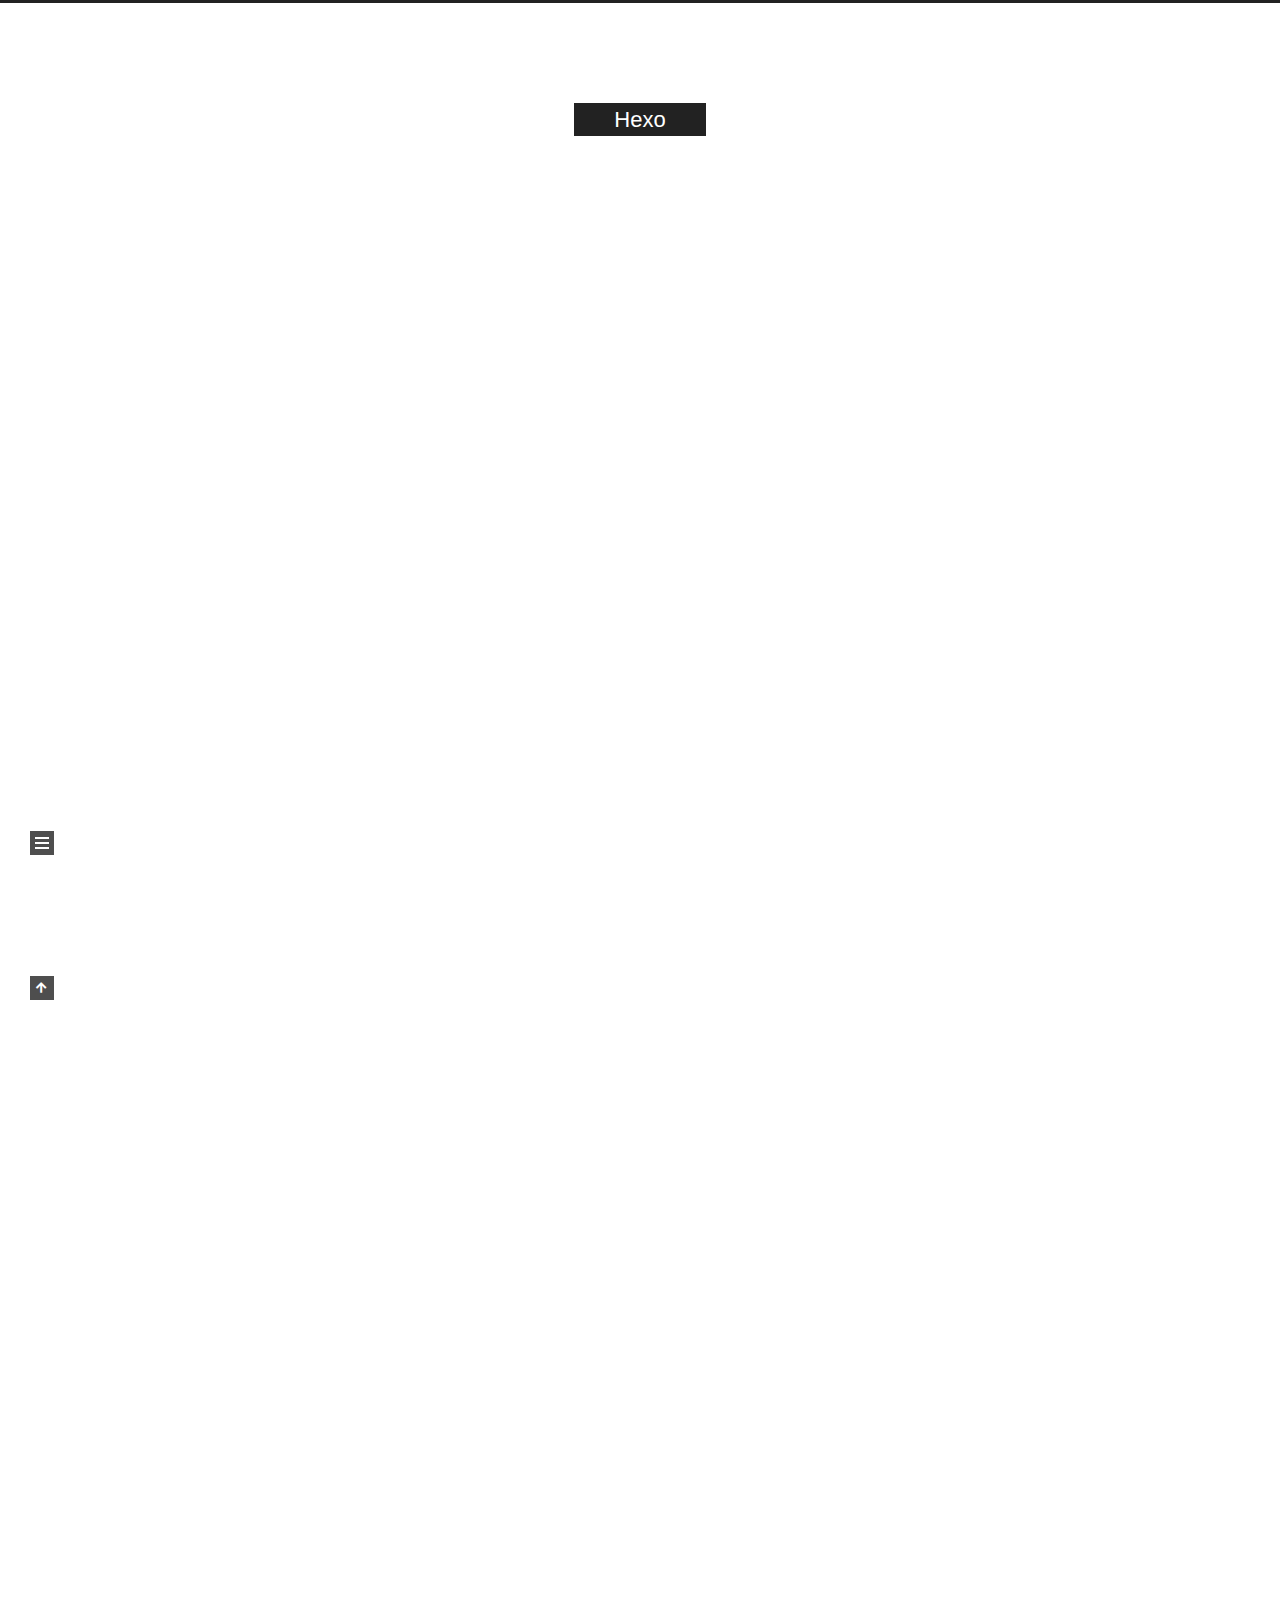
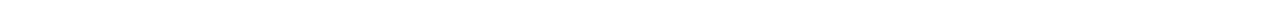
<file: index.html>
<!DOCTYPE html>
<html lang="en">
<head>
  <meta charset="UTF-8">
<meta name="viewport" content="width=device-width, initial-scale=1, maximum-scale=2">
<meta name="theme-color" content="#222">
<meta name="generator" content="Hexo 5.0.2">
  <link rel="apple-touch-icon" sizes="180x180" href="/images/apple-touch-icon-next.png">
  <link rel="icon" type="image/png" sizes="32x32" href="/images/favicon-32x32-next.png">
  <link rel="icon" type="image/png" sizes="16x16" href="/images/favicon-16x16-next.png">
  <link rel="mask-icon" href="/images/logo.svg" color="#222">

<link rel="stylesheet" href="/css/main.css">


<link rel="stylesheet" href="/lib/font-awesome/css/all.min.css">
  
  <link rel="stylesheet" href="/lib/animate-css/animate.min.css">

<script class="hexo-configurations">
    var NexT = window.NexT || {};
    var CONFIG = {"hostname":"yoursite.com","root":"/","scheme":"Muse","version":"8.0.0-rc.5","exturl":false,"sidebar":{"position":"left","display":"post","padding":18,"offset":12},"copycode":false,"bookmark":{"enable":false,"color":"#222","save":"auto"},"fancybox":false,"mediumzoom":false,"lazyload":false,"pangu":false,"comments":{"style":"tabs","active":null,"storage":true,"lazyload":false,"nav":null},"motion":{"enable":true,"async":false,"transition":{"post_block":"fadeIn","post_header":"fadeInDown","post_body":"fadeInDown","coll_header":"fadeInLeft","sidebar":"fadeInUp"}},"prism":false};
  </script>

  <meta property="og:type" content="website">
<meta property="og:title" content="Hexo">
<meta property="og:url" content="http://yoursite.com/index.html">
<meta property="og:site_name" content="Hexo">
<meta property="og:locale" content="en_US">
<meta property="article:author" content="John Doe">
<meta name="twitter:card" content="summary">

<link rel="canonical" href="http://yoursite.com/">


<script class="page-configurations">
  // https://hexo.io/docs/variables.html
  CONFIG.page = {
    sidebar: "",
    isHome : true,
    isPost : false,
    lang   : 'en'
  };
</script>

  <title>Hexo</title>
  






  <noscript>
  <style>
  body { margin-top: 2rem; }

  .use-motion .menu-item,
  .use-motion .sidebar,
  .use-motion .post-block,
  .use-motion .pagination,
  .use-motion .comments,
  .use-motion .post-header,
  .use-motion .post-body,
  .use-motion .collection-header {
    visibility: visible;
  }

  .use-motion .header,
  .use-motion .site-brand-container .toggle,
  .use-motion .footer { opacity: initial; }

  .use-motion .site-title,
  .use-motion .site-subtitle,
  .use-motion .custom-logo-image {
    opacity: initial;
    top: initial;
  }

  .use-motion .logo-line {
    transform: scaleX(1);
  }

  .search-pop-overlay, .sidebar-nav { display: none; }
  .sidebar-panel { display: block; }
  </style>
</noscript>

</head>

<body itemscope itemtype="http://schema.org/WebPage">
  <div class="container use-motion">
    <div class="headband"></div>

    <main class="main">
      <header class="header" itemscope itemtype="http://schema.org/WPHeader">
        <div class="header-inner"><div class="site-brand-container">
  <div class="site-nav-toggle">
    <div class="toggle" aria-label="Toggle navigation bar">
    </div>
  </div>

  <div class="site-meta">

    <a href="/" class="brand" rel="start">
      <i class="logo-line"></i>
      <h1 class="site-title">Hexo</h1>
      <i class="logo-line"></i>
    </a>
  </div>

  <div class="site-nav-right">
    <div class="toggle popup-trigger">
    </div>
  </div>
</div>







</div>
          
  
  <div class="toggle sidebar-toggle">
    <span class="toggle-line"></span>
    <span class="toggle-line"></span>
    <span class="toggle-line"></span>
  </div>

  <aside class="sidebar">

    <div class="sidebar-inner sidebar-overview-active">
      <ul class="sidebar-nav">
        <li class="sidebar-nav-toc">
          Table of Contents
        </li>
        <li class="sidebar-nav-overview">
          Overview
        </li>
      </ul>

      <!--noindex-->
      <section class="post-toc-wrap sidebar-panel">
      </section>
      <!--/noindex-->

      <section class="site-overview-wrap sidebar-panel">
        <div class="site-author animated" itemprop="author" itemscope itemtype="http://schema.org/Person">
  <p class="site-author-name" itemprop="name">John Doe</p>
  <div class="site-description" itemprop="description"></div>
</div>
<div class="site-state-wrap animated">
  <nav class="site-state">
      <div class="site-state-item site-state-posts">
          <a href="/archives">
          <span class="site-state-item-count">2</span>
          <span class="site-state-item-name">posts</span>
        </a>
      </div>
  </nav>
</div>



      </section>
    </div>
  </aside>
  <div id="sidebar-dimmer"></div>


      </header>

      
  <div class="back-to-top">
    <i class="fa fa-arrow-up"></i>
    <span>0%</span>
  </div>

<noscript>
  <div id="noscript-warning">Theme NexT works best with JavaScript enabled</div>
</noscript>


      <div class="main-inner">
        

        <div class="content index posts-expand">
          
      
  
  
  <article itemscope itemtype="http://schema.org/Article" class="post-block" lang="en">
    <link itemprop="mainEntityOfPage" href="http://yoursite.com/2020/08/12/article-title/">

    <span hidden itemprop="author" itemscope itemtype="http://schema.org/Person">
      <meta itemprop="image" content="/images/avatar.gif">
      <meta itemprop="name" content="John Doe">
      <meta itemprop="description" content="">
    </span>

    <span hidden itemprop="publisher" itemscope itemtype="http://schema.org/Organization">
      <meta itemprop="name" content="Hexo">
    </span>

    
      <header class="post-header">
        <h2 class="post-title" itemprop="name headline">
          
            <a href="/2020/08/12/article-title/" class="post-title-link" itemprop="url">article title</a>
        </h2>

        <div class="post-meta">
            <span class="post-meta-item">
              <span class="post-meta-item-icon">
                <i class="far fa-calendar"></i>
              </span>
              <span class="post-meta-item-text">Posted on</span>

              <time title="Created: 2020-08-12 19:03:26" itemprop="dateCreated datePublished" datetime="2020-08-12T19:03:26+08:00">2020-08-12</time>
            </span>

          

        </div>
      </header>

    
    
    
    <div class="post-body" itemprop="articleBody">
          
      
    </div>

    
    
    
      <footer class="post-footer">
        <div class="post-eof"></div>
      </footer>
  </article>
  
  
  

      
  
  
  <article itemscope itemtype="http://schema.org/Article" class="post-block" lang="en">
    <link itemprop="mainEntityOfPage" href="http://yoursite.com/2020/08/12/hello-world/">

    <span hidden itemprop="author" itemscope itemtype="http://schema.org/Person">
      <meta itemprop="image" content="/images/avatar.gif">
      <meta itemprop="name" content="John Doe">
      <meta itemprop="description" content="">
    </span>

    <span hidden itemprop="publisher" itemscope itemtype="http://schema.org/Organization">
      <meta itemprop="name" content="Hexo">
    </span>

    
      <header class="post-header">
        <h2 class="post-title" itemprop="name headline">
          
            <a href="/2020/08/12/hello-world/" class="post-title-link" itemprop="url">Hello World</a>
        </h2>

        <div class="post-meta">
            <span class="post-meta-item">
              <span class="post-meta-item-icon">
                <i class="far fa-calendar"></i>
              </span>
              <span class="post-meta-item-text">Posted on</span>

              <time title="Created: 2020-08-12 18:52:04" itemprop="dateCreated datePublished" datetime="2020-08-12T18:52:04+08:00">2020-08-12</time>
            </span>

          

        </div>
      </header>

    
    
    
    <div class="post-body" itemprop="articleBody">
          <p>Welcome to <a target="_blank" rel="noopener" href="https://hexo.io/">Hexo</a>! This is your very first post. Check <a target="_blank" rel="noopener" href="https://hexo.io/docs/">documentation</a> for more info. If you get any problems when using Hexo, you can find the answer in <a target="_blank" rel="noopener" href="https://hexo.io/docs/troubleshooting.html">troubleshooting</a> or you can ask me on <a target="_blank" rel="noopener" href="https://github.com/hexojs/hexo/issues">GitHub</a>.</p>
<h2 id="Quick-Start"><a href="#Quick-Start" class="headerlink" title="Quick Start"></a>Quick Start</h2><h3 id="Create-a-new-post"><a href="#Create-a-new-post" class="headerlink" title="Create a new post"></a>Create a new post</h3><figure class="highlight bash"><table><tr><td class="gutter"><pre><span class="line">1</span><br></pre></td><td class="code"><pre><span class="line">$ hexo new <span class="string">&quot;My New Post&quot;</span></span><br></pre></td></tr></table></figure>

<p>More info: <a target="_blank" rel="noopener" href="https://hexo.io/docs/writing.html">Writing</a></p>
<h3 id="Run-server"><a href="#Run-server" class="headerlink" title="Run server"></a>Run server</h3><figure class="highlight bash"><table><tr><td class="gutter"><pre><span class="line">1</span><br></pre></td><td class="code"><pre><span class="line">$ hexo server</span><br></pre></td></tr></table></figure>

<p>More info: <a target="_blank" rel="noopener" href="https://hexo.io/docs/server.html">Server</a></p>
<h3 id="Generate-static-files"><a href="#Generate-static-files" class="headerlink" title="Generate static files"></a>Generate static files</h3><figure class="highlight bash"><table><tr><td class="gutter"><pre><span class="line">1</span><br></pre></td><td class="code"><pre><span class="line">$ hexo generate</span><br></pre></td></tr></table></figure>

<p>More info: <a target="_blank" rel="noopener" href="https://hexo.io/docs/generating.html">Generating</a></p>
<h3 id="Deploy-to-remote-sites"><a href="#Deploy-to-remote-sites" class="headerlink" title="Deploy to remote sites"></a>Deploy to remote sites</h3><figure class="highlight bash"><table><tr><td class="gutter"><pre><span class="line">1</span><br></pre></td><td class="code"><pre><span class="line">$ hexo deploy</span><br></pre></td></tr></table></figure>

<p>More info: <a target="_blank" rel="noopener" href="https://hexo.io/docs/one-command-deployment.html">Deployment</a></p>

      
    </div>

    
    
    
      <footer class="post-footer">
        <div class="post-eof"></div>
      </footer>
  </article>
  
  
  


  



        </div>
        

<script>
  window.addEventListener('tabs:register', () => {
    let { activeClass } = CONFIG.comments;
    if (CONFIG.comments.storage) {
      activeClass = localStorage.getItem('comments_active') || activeClass;
    }
    if (activeClass) {
      let activeTab = document.querySelector(`a[href="#comment-${activeClass}"]`);
      if (activeTab) {
        activeTab.click();
      }
    }
  });
  if (CONFIG.comments.storage) {
    window.addEventListener('tabs:click', event => {
      if (!event.target.matches('.tabs-comment .tab-content .tab-pane')) return;
      let commentClass = event.target.classList[1];
      localStorage.setItem('comments_active', commentClass);
    });
  }
</script>

      </div>
    </main>

    <footer class="footer">
      <div class="footer-inner">
        

        

<div class="copyright">
  
  &copy; 
  <span itemprop="copyrightYear">2020</span>
  <span class="with-love">
    <i class="fa fa-heart"></i>
  </span>
  <span class="author" itemprop="copyrightHolder">John Doe</span>
</div>
  <div class="powered-by">Powered by <a href="https://hexo.io/" class="theme-link" rel="noopener" target="_blank">Hexo</a> & <a href="https://theme-next.js.org/muse/" class="theme-link" rel="noopener" target="_blank">NexT.Muse</a>
  </div>

        








      </div>
    </footer>
  </div>

  
  <script src="/lib/anime.min.js"></script>

<script src="/js/utils.js"></script>

<script src="/js/motion.js"></script>


<script src="/js/schemes/muse.js"></script>


<script src="/js/next-boot.js"></script>


  















  

  

</body>
</html>
</file>
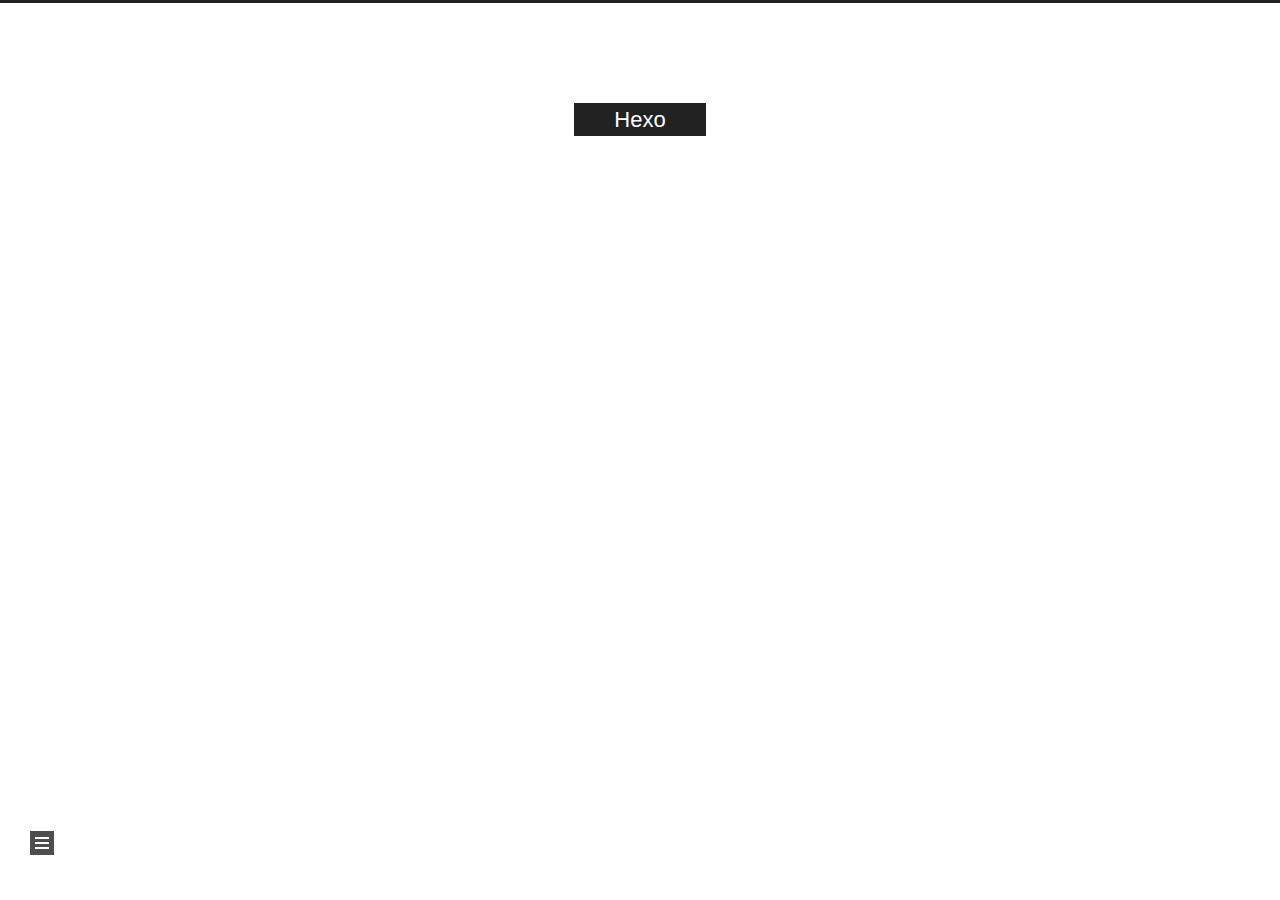
<file: archives/index.html>
<!DOCTYPE html>
<html lang="en">
<head>
  <meta charset="UTF-8">
<meta name="viewport" content="width=device-width, initial-scale=1, maximum-scale=2">
<meta name="theme-color" content="#222">
<meta name="generator" content="Hexo 5.0.2">
  <link rel="apple-touch-icon" sizes="180x180" href="/images/apple-touch-icon-next.png">
  <link rel="icon" type="image/png" sizes="32x32" href="/images/favicon-32x32-next.png">
  <link rel="icon" type="image/png" sizes="16x16" href="/images/favicon-16x16-next.png">
  <link rel="mask-icon" href="/images/logo.svg" color="#222">

<link rel="stylesheet" href="/css/main.css">


<link rel="stylesheet" href="/lib/font-awesome/css/all.min.css">
  
  <link rel="stylesheet" href="/lib/animate-css/animate.min.css">

<script class="hexo-configurations">
    var NexT = window.NexT || {};
    var CONFIG = {"hostname":"yoursite.com","root":"/","scheme":"Muse","version":"8.0.0-rc.5","exturl":false,"sidebar":{"position":"left","display":"post","padding":18,"offset":12},"copycode":false,"bookmark":{"enable":false,"color":"#222","save":"auto"},"fancybox":false,"mediumzoom":false,"lazyload":false,"pangu":false,"comments":{"style":"tabs","active":null,"storage":true,"lazyload":false,"nav":null},"motion":{"enable":true,"async":false,"transition":{"post_block":"fadeIn","post_header":"fadeInDown","post_body":"fadeInDown","coll_header":"fadeInLeft","sidebar":"fadeInUp"}},"prism":false};
  </script>

  <meta property="og:type" content="website">
<meta property="og:title" content="Hexo">
<meta property="og:url" content="http://yoursite.com/archives/index.html">
<meta property="og:site_name" content="Hexo">
<meta property="og:locale" content="en_US">
<meta property="article:author" content="John Doe">
<meta name="twitter:card" content="summary">

<link rel="canonical" href="http://yoursite.com/archives/">


<script class="page-configurations">
  // https://hexo.io/docs/variables.html
  CONFIG.page = {
    sidebar: "",
    isHome : false,
    isPost : false,
    lang   : 'en'
  };
</script>

  <title>Archive | Hexo</title>
  






  <noscript>
  <style>
  body { margin-top: 2rem; }

  .use-motion .menu-item,
  .use-motion .sidebar,
  .use-motion .post-block,
  .use-motion .pagination,
  .use-motion .comments,
  .use-motion .post-header,
  .use-motion .post-body,
  .use-motion .collection-header {
    visibility: visible;
  }

  .use-motion .header,
  .use-motion .site-brand-container .toggle,
  .use-motion .footer { opacity: initial; }

  .use-motion .site-title,
  .use-motion .site-subtitle,
  .use-motion .custom-logo-image {
    opacity: initial;
    top: initial;
  }

  .use-motion .logo-line {
    transform: scaleX(1);
  }

  .search-pop-overlay, .sidebar-nav { display: none; }
  .sidebar-panel { display: block; }
  </style>
</noscript>

</head>

<body itemscope itemtype="http://schema.org/WebPage">
  <div class="container use-motion">
    <div class="headband"></div>

    <main class="main">
      <header class="header" itemscope itemtype="http://schema.org/WPHeader">
        <div class="header-inner"><div class="site-brand-container">
  <div class="site-nav-toggle">
    <div class="toggle" aria-label="Toggle navigation bar">
    </div>
  </div>

  <div class="site-meta">

    <a href="/" class="brand" rel="start">
      <i class="logo-line"></i>
      <h1 class="site-title">Hexo</h1>
      <i class="logo-line"></i>
    </a>
  </div>

  <div class="site-nav-right">
    <div class="toggle popup-trigger">
    </div>
  </div>
</div>







</div>
          
  
  <div class="toggle sidebar-toggle">
    <span class="toggle-line"></span>
    <span class="toggle-line"></span>
    <span class="toggle-line"></span>
  </div>

  <aside class="sidebar">

    <div class="sidebar-inner sidebar-overview-active">
      <ul class="sidebar-nav">
        <li class="sidebar-nav-toc">
          Table of Contents
        </li>
        <li class="sidebar-nav-overview">
          Overview
        </li>
      </ul>

      <!--noindex-->
      <section class="post-toc-wrap sidebar-panel">
      </section>
      <!--/noindex-->

      <section class="site-overview-wrap sidebar-panel">
        <div class="site-author animated" itemprop="author" itemscope itemtype="http://schema.org/Person">
  <p class="site-author-name" itemprop="name">John Doe</p>
  <div class="site-description" itemprop="description"></div>
</div>
<div class="site-state-wrap animated">
  <nav class="site-state">
      <div class="site-state-item site-state-posts">
          <a href="/archives">
          <span class="site-state-item-count">2</span>
          <span class="site-state-item-name">posts</span>
        </a>
      </div>
  </nav>
</div>



      </section>
    </div>
  </aside>
  <div id="sidebar-dimmer"></div>


      </header>

      
  <div class="back-to-top">
    <i class="fa fa-arrow-up"></i>
    <span>0%</span>
  </div>

<noscript>
  <div id="noscript-warning">Theme NexT works best with JavaScript enabled</div>
</noscript>


      <div class="main-inner">
        

        <div class="content archive">
          

  
  
  
  <div class="post-block">
    <div class="posts-collapse">
      <div class="collection-title">
        <span class="collection-header">Um..! 2 posts in total. Keep on posting.</span>
      </div>

      
    <div class="collection-year">
      <span class="collection-header">2020</span>
    </div>

  <article itemscope itemtype="http://schema.org/Article">
    <header class="post-header">

      <div class="post-meta">
        <time itemprop="dateCreated"
              datetime="2020-08-12T19:03:26+08:00"
              content="2020-08-12">
          08-12
        </time>
      </div>

      <div class="post-title">
          <a class="post-title-link" href="/2020/08/12/article-title/" itemprop="url">
            <span itemprop="name">article title</span>
          </a>
      </div>

    </header>
  </article>

  <article itemscope itemtype="http://schema.org/Article">
    <header class="post-header">

      <div class="post-meta">
        <time itemprop="dateCreated"
              datetime="2020-08-12T18:52:04+08:00"
              content="2020-08-12">
          08-12
        </time>
      </div>

      <div class="post-title">
          <a class="post-title-link" href="/2020/08/12/hello-world/" itemprop="url">
            <span itemprop="name">Hello World</span>
          </a>
      </div>

    </header>
  </article>


    </div>
  </div>
  
  
  

  



        </div>
        

<script>
  window.addEventListener('tabs:register', () => {
    let { activeClass } = CONFIG.comments;
    if (CONFIG.comments.storage) {
      activeClass = localStorage.getItem('comments_active') || activeClass;
    }
    if (activeClass) {
      let activeTab = document.querySelector(`a[href="#comment-${activeClass}"]`);
      if (activeTab) {
        activeTab.click();
      }
    }
  });
  if (CONFIG.comments.storage) {
    window.addEventListener('tabs:click', event => {
      if (!event.target.matches('.tabs-comment .tab-content .tab-pane')) return;
      let commentClass = event.target.classList[1];
      localStorage.setItem('comments_active', commentClass);
    });
  }
</script>

      </div>
    </main>

    <footer class="footer">
      <div class="footer-inner">
        

        

<div class="copyright">
  
  &copy; 
  <span itemprop="copyrightYear">2020</span>
  <span class="with-love">
    <i class="fa fa-heart"></i>
  </span>
  <span class="author" itemprop="copyrightHolder">John Doe</span>
</div>
  <div class="powered-by">Powered by <a href="https://hexo.io/" class="theme-link" rel="noopener" target="_blank">Hexo</a> & <a href="https://theme-next.js.org/muse/" class="theme-link" rel="noopener" target="_blank">NexT.Muse</a>
  </div>

        








      </div>
    </footer>
  </div>

  
  <script src="/lib/anime.min.js"></script>

<script src="/js/utils.js"></script>

<script src="/js/motion.js"></script>


<script src="/js/schemes/muse.js"></script>


<script src="/js/next-boot.js"></script>


  















  

  

</body>
</html>
</file>
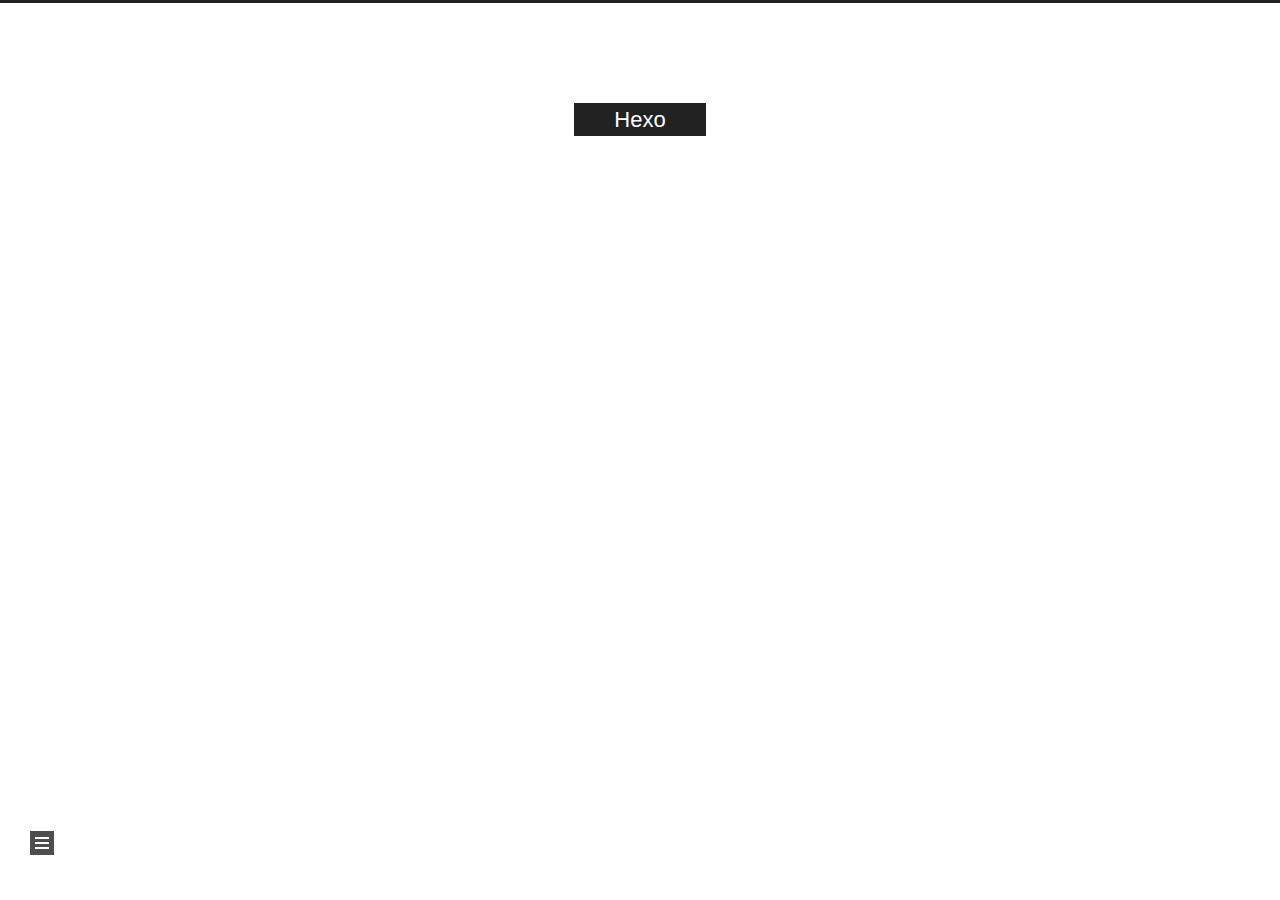
<file: archives/2020/index.html>
<!DOCTYPE html>
<html lang="en">
<head>
  <meta charset="UTF-8">
<meta name="viewport" content="width=device-width, initial-scale=1, maximum-scale=2">
<meta name="theme-color" content="#222">
<meta name="generator" content="Hexo 5.0.2">
  <link rel="apple-touch-icon" sizes="180x180" href="/images/apple-touch-icon-next.png">
  <link rel="icon" type="image/png" sizes="32x32" href="/images/favicon-32x32-next.png">
  <link rel="icon" type="image/png" sizes="16x16" href="/images/favicon-16x16-next.png">
  <link rel="mask-icon" href="/images/logo.svg" color="#222">

<link rel="stylesheet" href="/css/main.css">


<link rel="stylesheet" href="/lib/font-awesome/css/all.min.css">
  
  <link rel="stylesheet" href="/lib/animate-css/animate.min.css">

<script class="hexo-configurations">
    var NexT = window.NexT || {};
    var CONFIG = {"hostname":"yoursite.com","root":"/","scheme":"Muse","version":"8.0.0-rc.5","exturl":false,"sidebar":{"position":"left","display":"post","padding":18,"offset":12},"copycode":false,"bookmark":{"enable":false,"color":"#222","save":"auto"},"fancybox":false,"mediumzoom":false,"lazyload":false,"pangu":false,"comments":{"style":"tabs","active":null,"storage":true,"lazyload":false,"nav":null},"motion":{"enable":true,"async":false,"transition":{"post_block":"fadeIn","post_header":"fadeInDown","post_body":"fadeInDown","coll_header":"fadeInLeft","sidebar":"fadeInUp"}},"prism":false};
  </script>

  <meta property="og:type" content="website">
<meta property="og:title" content="Hexo">
<meta property="og:url" content="http://yoursite.com/archives/2020/index.html">
<meta property="og:site_name" content="Hexo">
<meta property="og:locale" content="en_US">
<meta property="article:author" content="John Doe">
<meta name="twitter:card" content="summary">

<link rel="canonical" href="http://yoursite.com/archives/2020/">


<script class="page-configurations">
  // https://hexo.io/docs/variables.html
  CONFIG.page = {
    sidebar: "",
    isHome : false,
    isPost : false,
    lang   : 'en'
  };
</script>

  <title>Archive | Hexo</title>
  






  <noscript>
  <style>
  body { margin-top: 2rem; }

  .use-motion .menu-item,
  .use-motion .sidebar,
  .use-motion .post-block,
  .use-motion .pagination,
  .use-motion .comments,
  .use-motion .post-header,
  .use-motion .post-body,
  .use-motion .collection-header {
    visibility: visible;
  }

  .use-motion .header,
  .use-motion .site-brand-container .toggle,
  .use-motion .footer { opacity: initial; }

  .use-motion .site-title,
  .use-motion .site-subtitle,
  .use-motion .custom-logo-image {
    opacity: initial;
    top: initial;
  }

  .use-motion .logo-line {
    transform: scaleX(1);
  }

  .search-pop-overlay, .sidebar-nav { display: none; }
  .sidebar-panel { display: block; }
  </style>
</noscript>

</head>

<body itemscope itemtype="http://schema.org/WebPage">
  <div class="container use-motion">
    <div class="headband"></div>

    <main class="main">
      <header class="header" itemscope itemtype="http://schema.org/WPHeader">
        <div class="header-inner"><div class="site-brand-container">
  <div class="site-nav-toggle">
    <div class="toggle" aria-label="Toggle navigation bar">
    </div>
  </div>

  <div class="site-meta">

    <a href="/" class="brand" rel="start">
      <i class="logo-line"></i>
      <h1 class="site-title">Hexo</h1>
      <i class="logo-line"></i>
    </a>
  </div>

  <div class="site-nav-right">
    <div class="toggle popup-trigger">
    </div>
  </div>
</div>







</div>
          
  
  <div class="toggle sidebar-toggle">
    <span class="toggle-line"></span>
    <span class="toggle-line"></span>
    <span class="toggle-line"></span>
  </div>

  <aside class="sidebar">

    <div class="sidebar-inner sidebar-overview-active">
      <ul class="sidebar-nav">
        <li class="sidebar-nav-toc">
          Table of Contents
        </li>
        <li class="sidebar-nav-overview">
          Overview
        </li>
      </ul>

      <!--noindex-->
      <section class="post-toc-wrap sidebar-panel">
      </section>
      <!--/noindex-->

      <section class="site-overview-wrap sidebar-panel">
        <div class="site-author animated" itemprop="author" itemscope itemtype="http://schema.org/Person">
  <p class="site-author-name" itemprop="name">John Doe</p>
  <div class="site-description" itemprop="description"></div>
</div>
<div class="site-state-wrap animated">
  <nav class="site-state">
      <div class="site-state-item site-state-posts">
          <a href="/archives">
          <span class="site-state-item-count">2</span>
          <span class="site-state-item-name">posts</span>
        </a>
      </div>
  </nav>
</div>



      </section>
    </div>
  </aside>
  <div id="sidebar-dimmer"></div>


      </header>

      
  <div class="back-to-top">
    <i class="fa fa-arrow-up"></i>
    <span>0%</span>
  </div>

<noscript>
  <div id="noscript-warning">Theme NexT works best with JavaScript enabled</div>
</noscript>


      <div class="main-inner">
        

        <div class="content archive">
          

  
  
  
  <div class="post-block">
    <div class="posts-collapse">
      <div class="collection-title">
        <span class="collection-header">Um..! 2 posts in total. Keep on posting.</span>
      </div>

      
    <div class="collection-year">
      <span class="collection-header">2020</span>
    </div>

  <article itemscope itemtype="http://schema.org/Article">
    <header class="post-header">

      <div class="post-meta">
        <time itemprop="dateCreated"
              datetime="2020-08-12T19:03:26+08:00"
              content="2020-08-12">
          08-12
        </time>
      </div>

      <div class="post-title">
          <a class="post-title-link" href="/2020/08/12/article-title/" itemprop="url">
            <span itemprop="name">article title</span>
          </a>
      </div>

    </header>
  </article>

  <article itemscope itemtype="http://schema.org/Article">
    <header class="post-header">

      <div class="post-meta">
        <time itemprop="dateCreated"
              datetime="2020-08-12T18:52:04+08:00"
              content="2020-08-12">
          08-12
        </time>
      </div>

      <div class="post-title">
          <a class="post-title-link" href="/2020/08/12/hello-world/" itemprop="url">
            <span itemprop="name">Hello World</span>
          </a>
      </div>

    </header>
  </article>


    </div>
  </div>
  
  
  

  



        </div>
        

<script>
  window.addEventListener('tabs:register', () => {
    let { activeClass } = CONFIG.comments;
    if (CONFIG.comments.storage) {
      activeClass = localStorage.getItem('comments_active') || activeClass;
    }
    if (activeClass) {
      let activeTab = document.querySelector(`a[href="#comment-${activeClass}"]`);
      if (activeTab) {
        activeTab.click();
      }
    }
  });
  if (CONFIG.comments.storage) {
    window.addEventListener('tabs:click', event => {
      if (!event.target.matches('.tabs-comment .tab-content .tab-pane')) return;
      let commentClass = event.target.classList[1];
      localStorage.setItem('comments_active', commentClass);
    });
  }
</script>

      </div>
    </main>

    <footer class="footer">
      <div class="footer-inner">
        

        

<div class="copyright">
  
  &copy; 
  <span itemprop="copyrightYear">2020</span>
  <span class="with-love">
    <i class="fa fa-heart"></i>
  </span>
  <span class="author" itemprop="copyrightHolder">John Doe</span>
</div>
  <div class="powered-by">Powered by <a href="https://hexo.io/" class="theme-link" rel="noopener" target="_blank">Hexo</a> & <a href="https://theme-next.js.org/muse/" class="theme-link" rel="noopener" target="_blank">NexT.Muse</a>
  </div>

        








      </div>
    </footer>
  </div>

  
  <script src="/lib/anime.min.js"></script>

<script src="/js/utils.js"></script>

<script src="/js/motion.js"></script>


<script src="/js/schemes/muse.js"></script>


<script src="/js/next-boot.js"></script>


  















  

  

</body>
</html>
</file>
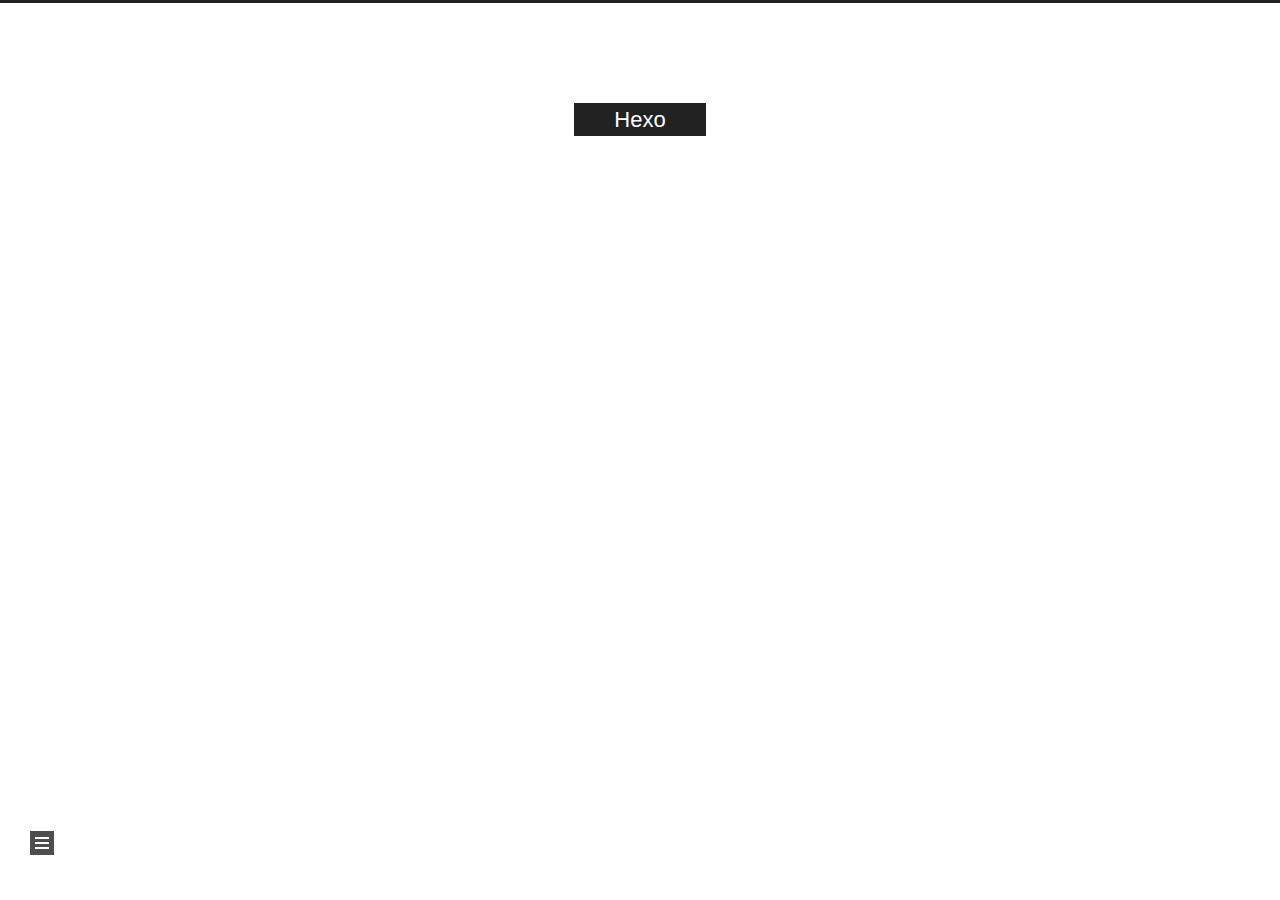
<file: archives/2020/08/index.html>
<!DOCTYPE html>
<html lang="en">
<head>
  <meta charset="UTF-8">
<meta name="viewport" content="width=device-width, initial-scale=1, maximum-scale=2">
<meta name="theme-color" content="#222">
<meta name="generator" content="Hexo 5.0.2">
  <link rel="apple-touch-icon" sizes="180x180" href="/images/apple-touch-icon-next.png">
  <link rel="icon" type="image/png" sizes="32x32" href="/images/favicon-32x32-next.png">
  <link rel="icon" type="image/png" sizes="16x16" href="/images/favicon-16x16-next.png">
  <link rel="mask-icon" href="/images/logo.svg" color="#222">

<link rel="stylesheet" href="/css/main.css">


<link rel="stylesheet" href="/lib/font-awesome/css/all.min.css">
  
  <link rel="stylesheet" href="/lib/animate-css/animate.min.css">

<script class="hexo-configurations">
    var NexT = window.NexT || {};
    var CONFIG = {"hostname":"yoursite.com","root":"/","scheme":"Muse","version":"8.0.0-rc.5","exturl":false,"sidebar":{"position":"left","display":"post","padding":18,"offset":12},"copycode":false,"bookmark":{"enable":false,"color":"#222","save":"auto"},"fancybox":false,"mediumzoom":false,"lazyload":false,"pangu":false,"comments":{"style":"tabs","active":null,"storage":true,"lazyload":false,"nav":null},"motion":{"enable":true,"async":false,"transition":{"post_block":"fadeIn","post_header":"fadeInDown","post_body":"fadeInDown","coll_header":"fadeInLeft","sidebar":"fadeInUp"}},"prism":false};
  </script>

  <meta property="og:type" content="website">
<meta property="og:title" content="Hexo">
<meta property="og:url" content="http://yoursite.com/archives/2020/08/index.html">
<meta property="og:site_name" content="Hexo">
<meta property="og:locale" content="en_US">
<meta property="article:author" content="John Doe">
<meta name="twitter:card" content="summary">

<link rel="canonical" href="http://yoursite.com/archives/2020/08/">


<script class="page-configurations">
  // https://hexo.io/docs/variables.html
  CONFIG.page = {
    sidebar: "",
    isHome : false,
    isPost : false,
    lang   : 'en'
  };
</script>

  <title>Archive | Hexo</title>
  






  <noscript>
  <style>
  body { margin-top: 2rem; }

  .use-motion .menu-item,
  .use-motion .sidebar,
  .use-motion .post-block,
  .use-motion .pagination,
  .use-motion .comments,
  .use-motion .post-header,
  .use-motion .post-body,
  .use-motion .collection-header {
    visibility: visible;
  }

  .use-motion .header,
  .use-motion .site-brand-container .toggle,
  .use-motion .footer { opacity: initial; }

  .use-motion .site-title,
  .use-motion .site-subtitle,
  .use-motion .custom-logo-image {
    opacity: initial;
    top: initial;
  }

  .use-motion .logo-line {
    transform: scaleX(1);
  }

  .search-pop-overlay, .sidebar-nav { display: none; }
  .sidebar-panel { display: block; }
  </style>
</noscript>

</head>

<body itemscope itemtype="http://schema.org/WebPage">
  <div class="container use-motion">
    <div class="headband"></div>

    <main class="main">
      <header class="header" itemscope itemtype="http://schema.org/WPHeader">
        <div class="header-inner"><div class="site-brand-container">
  <div class="site-nav-toggle">
    <div class="toggle" aria-label="Toggle navigation bar">
    </div>
  </div>

  <div class="site-meta">

    <a href="/" class="brand" rel="start">
      <i class="logo-line"></i>
      <h1 class="site-title">Hexo</h1>
      <i class="logo-line"></i>
    </a>
  </div>

  <div class="site-nav-right">
    <div class="toggle popup-trigger">
    </div>
  </div>
</div>







</div>
          
  
  <div class="toggle sidebar-toggle">
    <span class="toggle-line"></span>
    <span class="toggle-line"></span>
    <span class="toggle-line"></span>
  </div>

  <aside class="sidebar">

    <div class="sidebar-inner sidebar-overview-active">
      <ul class="sidebar-nav">
        <li class="sidebar-nav-toc">
          Table of Contents
        </li>
        <li class="sidebar-nav-overview">
          Overview
        </li>
      </ul>

      <!--noindex-->
      <section class="post-toc-wrap sidebar-panel">
      </section>
      <!--/noindex-->

      <section class="site-overview-wrap sidebar-panel">
        <div class="site-author animated" itemprop="author" itemscope itemtype="http://schema.org/Person">
  <p class="site-author-name" itemprop="name">John Doe</p>
  <div class="site-description" itemprop="description"></div>
</div>
<div class="site-state-wrap animated">
  <nav class="site-state">
      <div class="site-state-item site-state-posts">
          <a href="/archives">
          <span class="site-state-item-count">2</span>
          <span class="site-state-item-name">posts</span>
        </a>
      </div>
  </nav>
</div>



      </section>
    </div>
  </aside>
  <div id="sidebar-dimmer"></div>


      </header>

      
  <div class="back-to-top">
    <i class="fa fa-arrow-up"></i>
    <span>0%</span>
  </div>

<noscript>
  <div id="noscript-warning">Theme NexT works best with JavaScript enabled</div>
</noscript>


      <div class="main-inner">
        

        <div class="content archive">
          

  
  
  
  <div class="post-block">
    <div class="posts-collapse">
      <div class="collection-title">
        <span class="collection-header">Um..! 2 posts in total. Keep on posting.</span>
      </div>

      
    <div class="collection-year">
      <span class="collection-header">2020</span>
    </div>

  <article itemscope itemtype="http://schema.org/Article">
    <header class="post-header">

      <div class="post-meta">
        <time itemprop="dateCreated"
              datetime="2020-08-12T19:03:26+08:00"
              content="2020-08-12">
          08-12
        </time>
      </div>

      <div class="post-title">
          <a class="post-title-link" href="/2020/08/12/article-title/" itemprop="url">
            <span itemprop="name">article title</span>
          </a>
      </div>

    </header>
  </article>

  <article itemscope itemtype="http://schema.org/Article">
    <header class="post-header">

      <div class="post-meta">
        <time itemprop="dateCreated"
              datetime="2020-08-12T18:52:04+08:00"
              content="2020-08-12">
          08-12
        </time>
      </div>

      <div class="post-title">
          <a class="post-title-link" href="/2020/08/12/hello-world/" itemprop="url">
            <span itemprop="name">Hello World</span>
          </a>
      </div>

    </header>
  </article>


    </div>
  </div>
  
  
  

  



        </div>
        

<script>
  window.addEventListener('tabs:register', () => {
    let { activeClass } = CONFIG.comments;
    if (CONFIG.comments.storage) {
      activeClass = localStorage.getItem('comments_active') || activeClass;
    }
    if (activeClass) {
      let activeTab = document.querySelector(`a[href="#comment-${activeClass}"]`);
      if (activeTab) {
        activeTab.click();
      }
    }
  });
  if (CONFIG.comments.storage) {
    window.addEventListener('tabs:click', event => {
      if (!event.target.matches('.tabs-comment .tab-content .tab-pane')) return;
      let commentClass = event.target.classList[1];
      localStorage.setItem('comments_active', commentClass);
    });
  }
</script>

      </div>
    </main>

    <footer class="footer">
      <div class="footer-inner">
        

        

<div class="copyright">
  
  &copy; 
  <span itemprop="copyrightYear">2020</span>
  <span class="with-love">
    <i class="fa fa-heart"></i>
  </span>
  <span class="author" itemprop="copyrightHolder">John Doe</span>
</div>
  <div class="powered-by">Powered by <a href="https://hexo.io/" class="theme-link" rel="noopener" target="_blank">Hexo</a> & <a href="https://theme-next.js.org/muse/" class="theme-link" rel="noopener" target="_blank">NexT.Muse</a>
  </div>

        








      </div>
    </footer>
  </div>

  
  <script src="/lib/anime.min.js"></script>

<script src="/js/utils.js"></script>

<script src="/js/motion.js"></script>


<script src="/js/schemes/muse.js"></script>


<script src="/js/next-boot.js"></script>


  















  

  

</body>
</html>
</file>
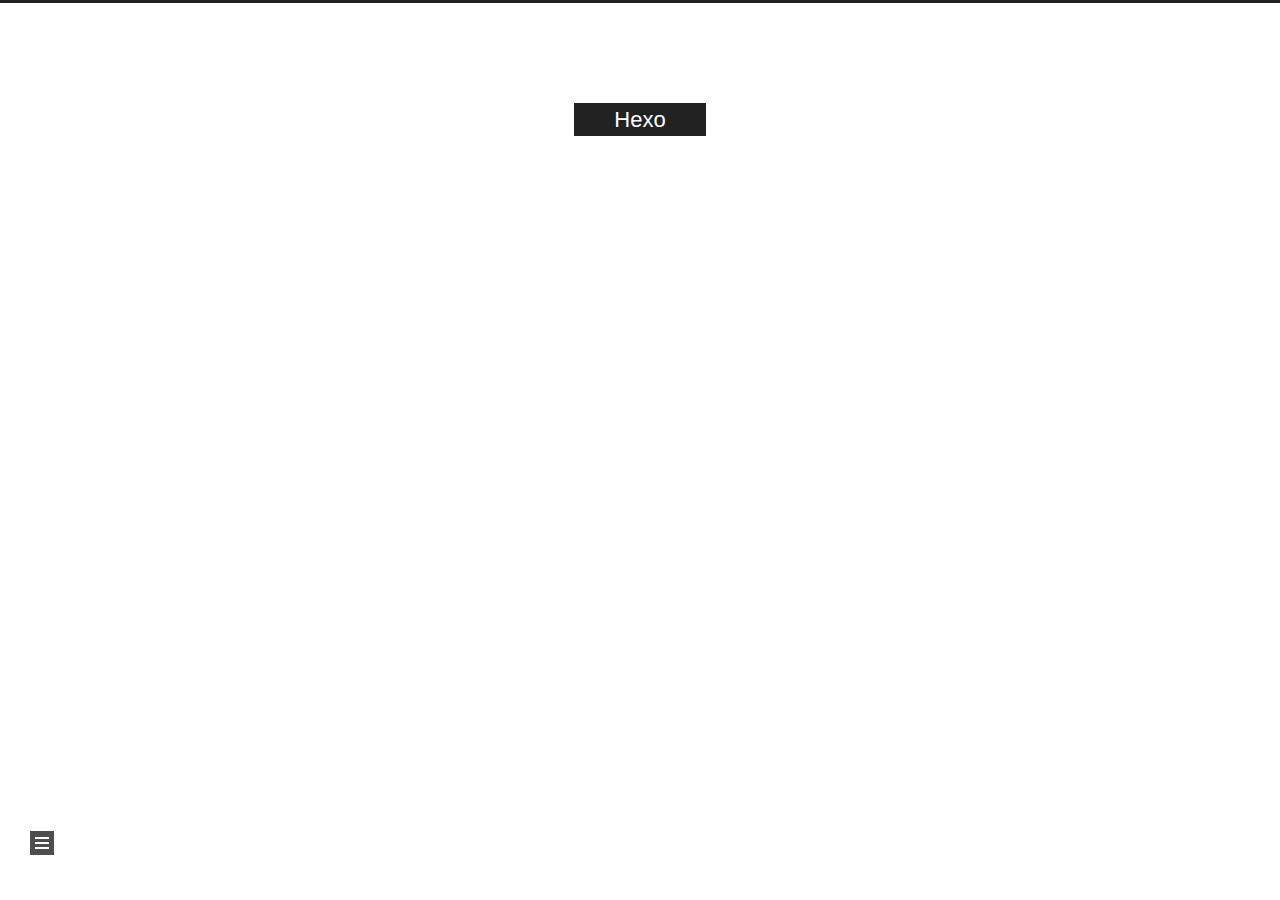
<file: 2020/08/12/article-title/index.html>
<!DOCTYPE html>
<html lang="en">
<head>
  <meta charset="UTF-8">
<meta name="viewport" content="width=device-width, initial-scale=1, maximum-scale=2">
<meta name="theme-color" content="#222">
<meta name="generator" content="Hexo 5.0.2">
  <link rel="apple-touch-icon" sizes="180x180" href="/images/apple-touch-icon-next.png">
  <link rel="icon" type="image/png" sizes="32x32" href="/images/favicon-32x32-next.png">
  <link rel="icon" type="image/png" sizes="16x16" href="/images/favicon-16x16-next.png">
  <link rel="mask-icon" href="/images/logo.svg" color="#222">

<link rel="stylesheet" href="/css/main.css">


<link rel="stylesheet" href="/lib/font-awesome/css/all.min.css">
  
  <link rel="stylesheet" href="/lib/animate-css/animate.min.css">

<script class="hexo-configurations">
    var NexT = window.NexT || {};
    var CONFIG = {"hostname":"yoursite.com","root":"/","scheme":"Muse","version":"8.0.0-rc.5","exturl":false,"sidebar":{"position":"left","display":"post","padding":18,"offset":12},"copycode":false,"bookmark":{"enable":false,"color":"#222","save":"auto"},"fancybox":false,"mediumzoom":false,"lazyload":false,"pangu":false,"comments":{"style":"tabs","active":null,"storage":true,"lazyload":false,"nav":null},"motion":{"enable":true,"async":false,"transition":{"post_block":"fadeIn","post_header":"fadeInDown","post_body":"fadeInDown","coll_header":"fadeInLeft","sidebar":"fadeInUp"}},"prism":false};
  </script>

  <meta property="og:type" content="article">
<meta property="og:title" content="article title">
<meta property="og:url" content="http://yoursite.com/2020/08/12/article-title/index.html">
<meta property="og:site_name" content="Hexo">
<meta property="og:locale" content="en_US">
<meta property="article:published_time" content="2020-08-12T11:03:26.000Z">
<meta property="article:modified_time" content="2020-08-12T11:03:26.142Z">
<meta property="article:author" content="John Doe">
<meta name="twitter:card" content="summary">

<link rel="canonical" href="http://yoursite.com/2020/08/12/article-title/">


<script class="page-configurations">
  // https://hexo.io/docs/variables.html
  CONFIG.page = {
    sidebar: "",
    isHome : false,
    isPost : true,
    lang   : 'en'
  };
</script>

  <title>article title | Hexo</title>
  






  <noscript>
  <style>
  body { margin-top: 2rem; }

  .use-motion .menu-item,
  .use-motion .sidebar,
  .use-motion .post-block,
  .use-motion .pagination,
  .use-motion .comments,
  .use-motion .post-header,
  .use-motion .post-body,
  .use-motion .collection-header {
    visibility: visible;
  }

  .use-motion .header,
  .use-motion .site-brand-container .toggle,
  .use-motion .footer { opacity: initial; }

  .use-motion .site-title,
  .use-motion .site-subtitle,
  .use-motion .custom-logo-image {
    opacity: initial;
    top: initial;
  }

  .use-motion .logo-line {
    transform: scaleX(1);
  }

  .search-pop-overlay, .sidebar-nav { display: none; }
  .sidebar-panel { display: block; }
  </style>
</noscript>

</head>

<body itemscope itemtype="http://schema.org/WebPage">
  <div class="container use-motion">
    <div class="headband"></div>

    <main class="main">
      <header class="header" itemscope itemtype="http://schema.org/WPHeader">
        <div class="header-inner"><div class="site-brand-container">
  <div class="site-nav-toggle">
    <div class="toggle" aria-label="Toggle navigation bar">
    </div>
  </div>

  <div class="site-meta">

    <a href="/" class="brand" rel="start">
      <i class="logo-line"></i>
      <h1 class="site-title">Hexo</h1>
      <i class="logo-line"></i>
    </a>
  </div>

  <div class="site-nav-right">
    <div class="toggle popup-trigger">
    </div>
  </div>
</div>







</div>
          
  
  <div class="toggle sidebar-toggle">
    <span class="toggle-line"></span>
    <span class="toggle-line"></span>
    <span class="toggle-line"></span>
  </div>

  <aside class="sidebar">

    <div class="sidebar-inner sidebar-overview-active">
      <ul class="sidebar-nav">
        <li class="sidebar-nav-toc">
          Table of Contents
        </li>
        <li class="sidebar-nav-overview">
          Overview
        </li>
      </ul>

      <!--noindex-->
      <section class="post-toc-wrap sidebar-panel">
      </section>
      <!--/noindex-->

      <section class="site-overview-wrap sidebar-panel">
        <div class="site-author animated" itemprop="author" itemscope itemtype="http://schema.org/Person">
  <p class="site-author-name" itemprop="name">John Doe</p>
  <div class="site-description" itemprop="description"></div>
</div>
<div class="site-state-wrap animated">
  <nav class="site-state">
      <div class="site-state-item site-state-posts">
          <a href="/archives">
          <span class="site-state-item-count">2</span>
          <span class="site-state-item-name">posts</span>
        </a>
      </div>
  </nav>
</div>



      </section>
    </div>
  </aside>
  <div id="sidebar-dimmer"></div>


      </header>

      
  <div class="back-to-top">
    <i class="fa fa-arrow-up"></i>
    <span>0%</span>
  </div>

<noscript>
  <div id="noscript-warning">Theme NexT works best with JavaScript enabled</div>
</noscript>


      <div class="main-inner">
        

        <div class="content post posts-expand">
          

    
  
  
  <article itemscope itemtype="http://schema.org/Article" class="post-block" lang="en">
    <link itemprop="mainEntityOfPage" href="http://yoursite.com/2020/08/12/article-title/">

    <span hidden itemprop="author" itemscope itemtype="http://schema.org/Person">
      <meta itemprop="image" content="/images/avatar.gif">
      <meta itemprop="name" content="John Doe">
      <meta itemprop="description" content="">
    </span>

    <span hidden itemprop="publisher" itemscope itemtype="http://schema.org/Organization">
      <meta itemprop="name" content="Hexo">
    </span>

    
      <header class="post-header">
        <h1 class="post-title" itemprop="name headline">
          article title
        </h1>

        <div class="post-meta">
            <span class="post-meta-item">
              <span class="post-meta-item-icon">
                <i class="far fa-calendar"></i>
              </span>
              <span class="post-meta-item-text">Posted on</span>

              <time title="Created: 2020-08-12 19:03:26" itemprop="dateCreated datePublished" datetime="2020-08-12T19:03:26+08:00">2020-08-12</time>
            </span>

          

        </div>
      </header>

    
    
    
    <div class="post-body" itemprop="articleBody">
        
    </div>

    
    
    

      <footer class="post-footer">

        


        
    <div class="post-nav">
      <div class="post-nav-item">
    <a href="/2020/08/12/hello-world/" rel="prev" title="Hello World">
      <i class="fa fa-chevron-left"></i> Hello World
    </a></div>
      <div class="post-nav-item"></div>
    </div>
      </footer>
    
  </article>
  
  
  



        </div>
        

<script>
  window.addEventListener('tabs:register', () => {
    let { activeClass } = CONFIG.comments;
    if (CONFIG.comments.storage) {
      activeClass = localStorage.getItem('comments_active') || activeClass;
    }
    if (activeClass) {
      let activeTab = document.querySelector(`a[href="#comment-${activeClass}"]`);
      if (activeTab) {
        activeTab.click();
      }
    }
  });
  if (CONFIG.comments.storage) {
    window.addEventListener('tabs:click', event => {
      if (!event.target.matches('.tabs-comment .tab-content .tab-pane')) return;
      let commentClass = event.target.classList[1];
      localStorage.setItem('comments_active', commentClass);
    });
  }
</script>

      </div>
    </main>

    <footer class="footer">
      <div class="footer-inner">
        

        

<div class="copyright">
  
  &copy; 
  <span itemprop="copyrightYear">2020</span>
  <span class="with-love">
    <i class="fa fa-heart"></i>
  </span>
  <span class="author" itemprop="copyrightHolder">John Doe</span>
</div>
  <div class="powered-by">Powered by <a href="https://hexo.io/" class="theme-link" rel="noopener" target="_blank">Hexo</a> & <a href="https://theme-next.js.org/muse/" class="theme-link" rel="noopener" target="_blank">NexT.Muse</a>
  </div>

        








      </div>
    </footer>
  </div>

  
  <script src="/lib/anime.min.js"></script>

<script src="/js/utils.js"></script>

<script src="/js/motion.js"></script>


<script src="/js/schemes/muse.js"></script>


<script src="/js/next-boot.js"></script>


  















  

  

</body>
</html>
</file>
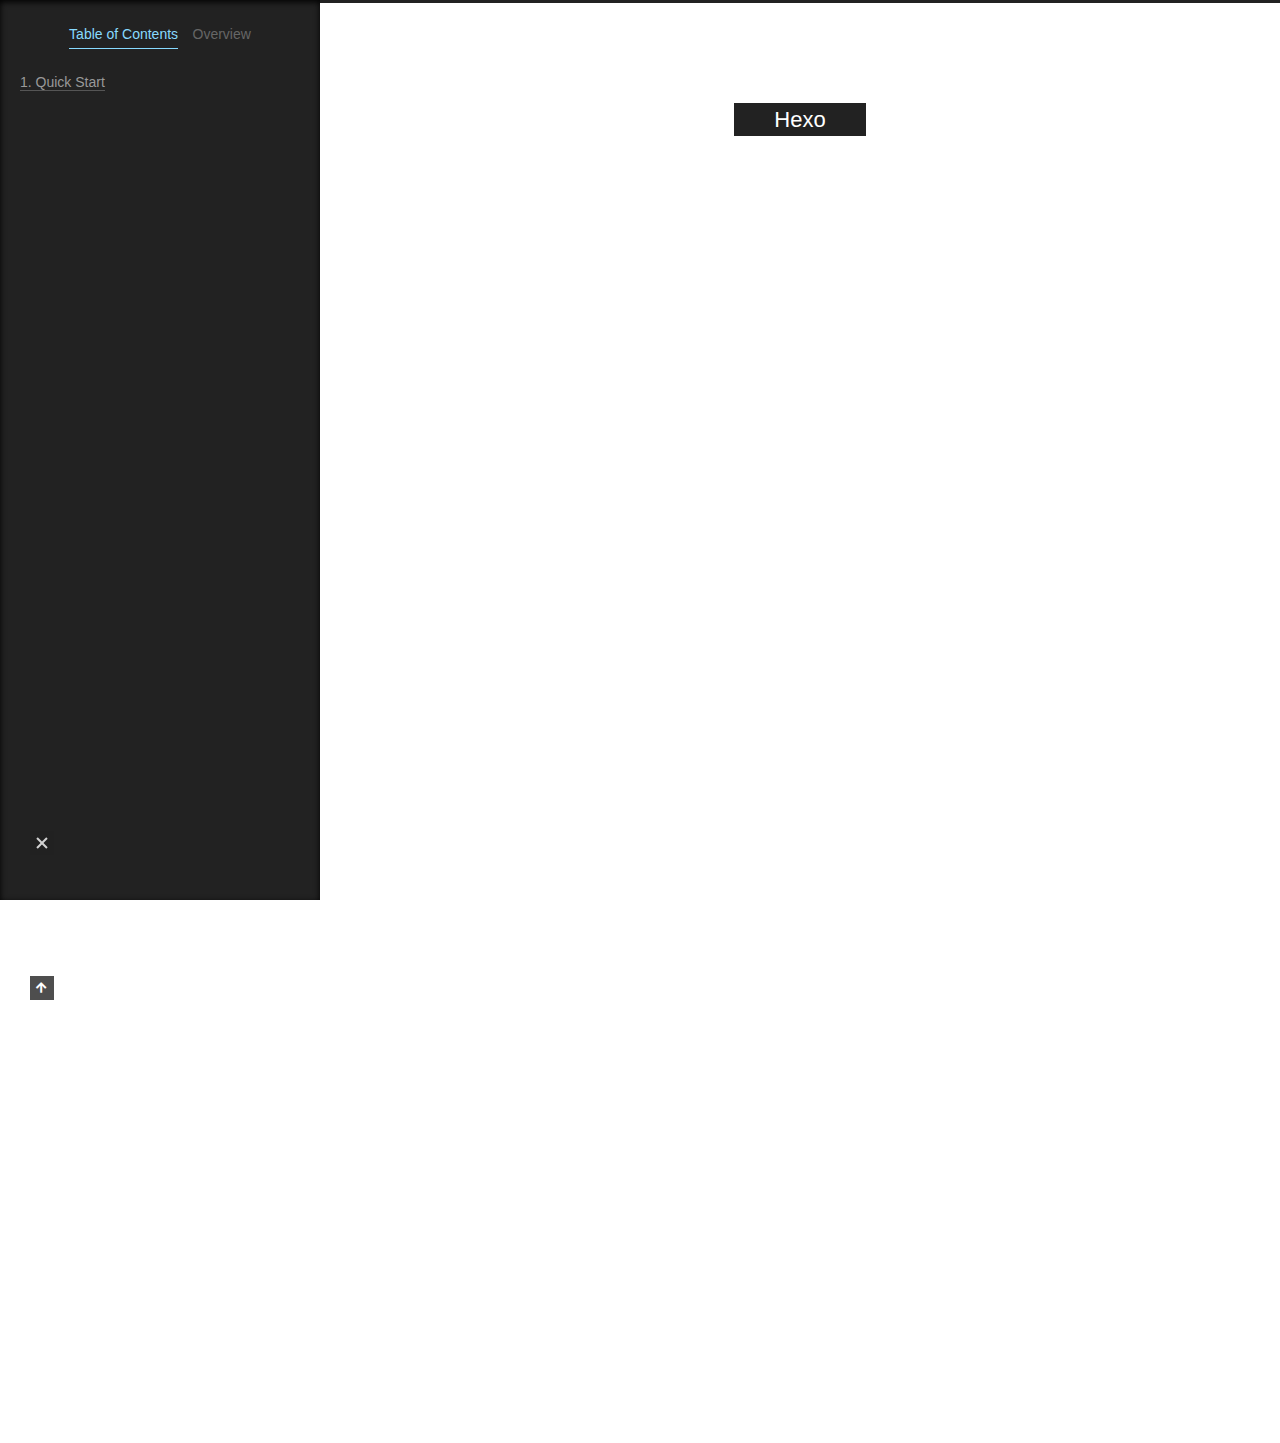
<file: 2020/08/12/hello-world/index.html>
<!DOCTYPE html>
<html lang="en">
<head>
  <meta charset="UTF-8">
<meta name="viewport" content="width=device-width, initial-scale=1, maximum-scale=2">
<meta name="theme-color" content="#222">
<meta name="generator" content="Hexo 5.0.2">
  <link rel="apple-touch-icon" sizes="180x180" href="/images/apple-touch-icon-next.png">
  <link rel="icon" type="image/png" sizes="32x32" href="/images/favicon-32x32-next.png">
  <link rel="icon" type="image/png" sizes="16x16" href="/images/favicon-16x16-next.png">
  <link rel="mask-icon" href="/images/logo.svg" color="#222">

<link rel="stylesheet" href="/css/main.css">


<link rel="stylesheet" href="/lib/font-awesome/css/all.min.css">
  
  <link rel="stylesheet" href="/lib/animate-css/animate.min.css">

<script class="hexo-configurations">
    var NexT = window.NexT || {};
    var CONFIG = {"hostname":"yoursite.com","root":"/","scheme":"Muse","version":"8.0.0-rc.5","exturl":false,"sidebar":{"position":"left","display":"post","padding":18,"offset":12},"copycode":false,"bookmark":{"enable":false,"color":"#222","save":"auto"},"fancybox":false,"mediumzoom":false,"lazyload":false,"pangu":false,"comments":{"style":"tabs","active":null,"storage":true,"lazyload":false,"nav":null},"motion":{"enable":true,"async":false,"transition":{"post_block":"fadeIn","post_header":"fadeInDown","post_body":"fadeInDown","coll_header":"fadeInLeft","sidebar":"fadeInUp"}},"prism":false};
  </script>

  <meta name="description" content="Welcome to Hexo! This is your very first post. Check documentation for more info. If you get any problems when using Hexo, you can find the answer in troubleshooting or you can ask me on GitHub. Quick">
<meta property="og:type" content="article">
<meta property="og:title" content="Hello World">
<meta property="og:url" content="http://yoursite.com/2020/08/12/hello-world/index.html">
<meta property="og:site_name" content="Hexo">
<meta property="og:description" content="Welcome to Hexo! This is your very first post. Check documentation for more info. If you get any problems when using Hexo, you can find the answer in troubleshooting or you can ask me on GitHub. Quick">
<meta property="og:locale" content="en_US">
<meta property="article:published_time" content="2020-08-12T10:52:04.481Z">
<meta property="article:modified_time" content="2020-08-12T10:52:04.481Z">
<meta property="article:author" content="John Doe">
<meta name="twitter:card" content="summary">

<link rel="canonical" href="http://yoursite.com/2020/08/12/hello-world/">


<script class="page-configurations">
  // https://hexo.io/docs/variables.html
  CONFIG.page = {
    sidebar: "",
    isHome : false,
    isPost : true,
    lang   : 'en'
  };
</script>

  <title>Hello World | Hexo</title>
  






  <noscript>
  <style>
  body { margin-top: 2rem; }

  .use-motion .menu-item,
  .use-motion .sidebar,
  .use-motion .post-block,
  .use-motion .pagination,
  .use-motion .comments,
  .use-motion .post-header,
  .use-motion .post-body,
  .use-motion .collection-header {
    visibility: visible;
  }

  .use-motion .header,
  .use-motion .site-brand-container .toggle,
  .use-motion .footer { opacity: initial; }

  .use-motion .site-title,
  .use-motion .site-subtitle,
  .use-motion .custom-logo-image {
    opacity: initial;
    top: initial;
  }

  .use-motion .logo-line {
    transform: scaleX(1);
  }

  .search-pop-overlay, .sidebar-nav { display: none; }
  .sidebar-panel { display: block; }
  </style>
</noscript>

</head>

<body itemscope itemtype="http://schema.org/WebPage">
  <div class="container use-motion">
    <div class="headband"></div>

    <main class="main">
      <header class="header" itemscope itemtype="http://schema.org/WPHeader">
        <div class="header-inner"><div class="site-brand-container">
  <div class="site-nav-toggle">
    <div class="toggle" aria-label="Toggle navigation bar">
    </div>
  </div>

  <div class="site-meta">

    <a href="/" class="brand" rel="start">
      <i class="logo-line"></i>
      <h1 class="site-title">Hexo</h1>
      <i class="logo-line"></i>
    </a>
  </div>

  <div class="site-nav-right">
    <div class="toggle popup-trigger">
    </div>
  </div>
</div>







</div>
          
  
  <div class="toggle sidebar-toggle">
    <span class="toggle-line"></span>
    <span class="toggle-line"></span>
    <span class="toggle-line"></span>
  </div>

  <aside class="sidebar">

    <div class="sidebar-inner sidebar-nav-active sidebar-toc-active">
      <ul class="sidebar-nav">
        <li class="sidebar-nav-toc">
          Table of Contents
        </li>
        <li class="sidebar-nav-overview">
          Overview
        </li>
      </ul>

      <!--noindex-->
      <section class="post-toc-wrap sidebar-panel">
          <div class="post-toc animated"><ol class="nav"><li class="nav-item nav-level-2"><a class="nav-link" href="#Quick-Start"><span class="nav-number">1.</span> <span class="nav-text">Quick Start</span></a><ol class="nav-child"><li class="nav-item nav-level-3"><a class="nav-link" href="#Create-a-new-post"><span class="nav-number">1.1.</span> <span class="nav-text">Create a new post</span></a></li><li class="nav-item nav-level-3"><a class="nav-link" href="#Run-server"><span class="nav-number">1.2.</span> <span class="nav-text">Run server</span></a></li><li class="nav-item nav-level-3"><a class="nav-link" href="#Generate-static-files"><span class="nav-number">1.3.</span> <span class="nav-text">Generate static files</span></a></li><li class="nav-item nav-level-3"><a class="nav-link" href="#Deploy-to-remote-sites"><span class="nav-number">1.4.</span> <span class="nav-text">Deploy to remote sites</span></a></li></ol></li></ol></div>
      </section>
      <!--/noindex-->

      <section class="site-overview-wrap sidebar-panel">
        <div class="site-author animated" itemprop="author" itemscope itemtype="http://schema.org/Person">
  <p class="site-author-name" itemprop="name">John Doe</p>
  <div class="site-description" itemprop="description"></div>
</div>
<div class="site-state-wrap animated">
  <nav class="site-state">
      <div class="site-state-item site-state-posts">
          <a href="/archives">
          <span class="site-state-item-count">2</span>
          <span class="site-state-item-name">posts</span>
        </a>
      </div>
  </nav>
</div>



      </section>
    </div>
  </aside>
  <div id="sidebar-dimmer"></div>


      </header>

      
  <div class="back-to-top">
    <i class="fa fa-arrow-up"></i>
    <span>0%</span>
  </div>

<noscript>
  <div id="noscript-warning">Theme NexT works best with JavaScript enabled</div>
</noscript>


      <div class="main-inner">
        

        <div class="content post posts-expand">
          

    
  
  
  <article itemscope itemtype="http://schema.org/Article" class="post-block" lang="en">
    <link itemprop="mainEntityOfPage" href="http://yoursite.com/2020/08/12/hello-world/">

    <span hidden itemprop="author" itemscope itemtype="http://schema.org/Person">
      <meta itemprop="image" content="/images/avatar.gif">
      <meta itemprop="name" content="John Doe">
      <meta itemprop="description" content="">
    </span>

    <span hidden itemprop="publisher" itemscope itemtype="http://schema.org/Organization">
      <meta itemprop="name" content="Hexo">
    </span>

    
      <header class="post-header">
        <h1 class="post-title" itemprop="name headline">
          Hello World
        </h1>

        <div class="post-meta">
            <span class="post-meta-item">
              <span class="post-meta-item-icon">
                <i class="far fa-calendar"></i>
              </span>
              <span class="post-meta-item-text">Posted on</span>

              <time title="Created: 2020-08-12 18:52:04" itemprop="dateCreated datePublished" datetime="2020-08-12T18:52:04+08:00">2020-08-12</time>
            </span>

          

        </div>
      </header>

    
    
    
    <div class="post-body" itemprop="articleBody">
        <p>Welcome to <a target="_blank" rel="noopener" href="https://hexo.io/">Hexo</a>! This is your very first post. Check <a target="_blank" rel="noopener" href="https://hexo.io/docs/">documentation</a> for more info. If you get any problems when using Hexo, you can find the answer in <a target="_blank" rel="noopener" href="https://hexo.io/docs/troubleshooting.html">troubleshooting</a> or you can ask me on <a target="_blank" rel="noopener" href="https://github.com/hexojs/hexo/issues">GitHub</a>.</p>
<h2 id="Quick-Start"><a href="#Quick-Start" class="headerlink" title="Quick Start"></a>Quick Start</h2><h3 id="Create-a-new-post"><a href="#Create-a-new-post" class="headerlink" title="Create a new post"></a>Create a new post</h3><figure class="highlight bash"><table><tr><td class="gutter"><pre><span class="line">1</span><br></pre></td><td class="code"><pre><span class="line">$ hexo new <span class="string">&quot;My New Post&quot;</span></span><br></pre></td></tr></table></figure>

<p>More info: <a target="_blank" rel="noopener" href="https://hexo.io/docs/writing.html">Writing</a></p>
<h3 id="Run-server"><a href="#Run-server" class="headerlink" title="Run server"></a>Run server</h3><figure class="highlight bash"><table><tr><td class="gutter"><pre><span class="line">1</span><br></pre></td><td class="code"><pre><span class="line">$ hexo server</span><br></pre></td></tr></table></figure>

<p>More info: <a target="_blank" rel="noopener" href="https://hexo.io/docs/server.html">Server</a></p>
<h3 id="Generate-static-files"><a href="#Generate-static-files" class="headerlink" title="Generate static files"></a>Generate static files</h3><figure class="highlight bash"><table><tr><td class="gutter"><pre><span class="line">1</span><br></pre></td><td class="code"><pre><span class="line">$ hexo generate</span><br></pre></td></tr></table></figure>

<p>More info: <a target="_blank" rel="noopener" href="https://hexo.io/docs/generating.html">Generating</a></p>
<h3 id="Deploy-to-remote-sites"><a href="#Deploy-to-remote-sites" class="headerlink" title="Deploy to remote sites"></a>Deploy to remote sites</h3><figure class="highlight bash"><table><tr><td class="gutter"><pre><span class="line">1</span><br></pre></td><td class="code"><pre><span class="line">$ hexo deploy</span><br></pre></td></tr></table></figure>

<p>More info: <a target="_blank" rel="noopener" href="https://hexo.io/docs/one-command-deployment.html">Deployment</a></p>

    </div>

    
    
    

      <footer class="post-footer">

        


        
    <div class="post-nav">
      <div class="post-nav-item"></div>
      <div class="post-nav-item">
    <a href="/2020/08/12/article-title/" rel="next" title="article title">
      article title <i class="fa fa-chevron-right"></i>
    </a></div>
    </div>
      </footer>
    
  </article>
  
  
  



        </div>
        

<script>
  window.addEventListener('tabs:register', () => {
    let { activeClass } = CONFIG.comments;
    if (CONFIG.comments.storage) {
      activeClass = localStorage.getItem('comments_active') || activeClass;
    }
    if (activeClass) {
      let activeTab = document.querySelector(`a[href="#comment-${activeClass}"]`);
      if (activeTab) {
        activeTab.click();
      }
    }
  });
  if (CONFIG.comments.storage) {
    window.addEventListener('tabs:click', event => {
      if (!event.target.matches('.tabs-comment .tab-content .tab-pane')) return;
      let commentClass = event.target.classList[1];
      localStorage.setItem('comments_active', commentClass);
    });
  }
</script>

      </div>
    </main>

    <footer class="footer">
      <div class="footer-inner">
        

        

<div class="copyright">
  
  &copy; 
  <span itemprop="copyrightYear">2020</span>
  <span class="with-love">
    <i class="fa fa-heart"></i>
  </span>
  <span class="author" itemprop="copyrightHolder">John Doe</span>
</div>
  <div class="powered-by">Powered by <a href="https://hexo.io/" class="theme-link" rel="noopener" target="_blank">Hexo</a> & <a href="https://theme-next.js.org/muse/" class="theme-link" rel="noopener" target="_blank">NexT.Muse</a>
  </div>

        








      </div>
    </footer>
  </div>

  
  <script src="/lib/anime.min.js"></script>

<script src="/js/utils.js"></script>

<script src="/js/motion.js"></script>


<script src="/js/schemes/muse.js"></script>


<script src="/js/next-boot.js"></script>


  















  

  

</body>
</html>
</file>
<file: css/main.css>
:root {
  --body-bg-color: #fff;
  --content-bg-color: #fff;
  --card-bg-color: #f5f5f5;
  --text-color: #555;
  --blockquote-color: #666;
  --link-color: #555;
  --link-hover-color: #222;
  --brand-color: #fff;
  --brand-hover-color: #fff;
  --table-row-odd-bg-color: #f9f9f9;
  --table-row-hover-bg-color: #f5f5f5;
  --menu-item-bg-color: #f5f5f5;
  --btn-default-bg: #222;
  --btn-default-color: #fff;
  --btn-default-border-color: #222;
  --btn-default-hover-bg: #fff;
  --btn-default-hover-color: #222;
  --btn-default-hover-border-color: #222;
  --highlight-background: #f0f0f0;
  --highlight-foreground: #444;
  --highlight-gutter-background: #dedede;
  --highlight-gutter-foreground: #555;
}
html {
  line-height: 1.15; /* 1 */
  -webkit-text-size-adjust: 100%; /* 2 */
}
body {
  margin: 0;
}
main {
  display: block;
}
h1 {
  font-size: 2em;
  margin: 0.67em 0;
}
hr {
  box-sizing: content-box; /* 1 */
  height: 0; /* 1 */
  overflow: visible; /* 2 */
}
pre {
  font-family: monospace, monospace; /* 1 */
  font-size: 1em; /* 2 */
}
a {
  background: transparent;
}
abbr[title] {
  border-bottom: none; /* 1 */
  text-decoration: underline; /* 2 */
  text-decoration: underline dotted; /* 2 */
}
b,
strong {
  font-weight: bolder;
}
code,
kbd,
samp {
  font-family: monospace, monospace; /* 1 */
  font-size: 1em; /* 2 */
}
small {
  font-size: 80%;
}
sub,
sup {
  font-size: 75%;
  line-height: 0;
  position: relative;
  vertical-align: baseline;
}
sub {
  bottom: -0.25em;
}
sup {
  top: -0.5em;
}
img {
  border-style: none;
}
button,
input,
optgroup,
select,
textarea {
  font-family: inherit; /* 1 */
  font-size: 100%; /* 1 */
  line-height: 1.15; /* 1 */
  margin: 0; /* 2 */
}
button,
input {
/* 1 */
  overflow: visible;
}
button,
select {
/* 1 */
  text-transform: none;
}
button,
[type='button'],
[type='reset'],
[type='submit'] {
  -webkit-appearance: button;
}
button::-moz-focus-inner,
[type='button']::-moz-focus-inner,
[type='reset']::-moz-focus-inner,
[type='submit']::-moz-focus-inner {
  border-style: none;
  padding: 0;
}
button:-moz-focusring,
[type='button']:-moz-focusring,
[type='reset']:-moz-focusring,
[type='submit']:-moz-focusring {
  outline: 1px dotted ButtonText;
}
fieldset {
  padding: 0.35em 0.75em 0.625em;
}
legend {
  box-sizing: border-box; /* 1 */
  color: inherit; /* 2 */
  display: table; /* 1 */
  max-width: 100%; /* 1 */
  padding: 0; /* 3 */
  white-space: normal; /* 1 */
}
progress {
  vertical-align: baseline;
}
textarea {
  overflow: auto;
}
[type='checkbox'],
[type='radio'] {
  box-sizing: border-box; /* 1 */
  padding: 0; /* 2 */
}
[type='number']::-webkit-inner-spin-button,
[type='number']::-webkit-outer-spin-button {
  height: auto;
}
[type='search'] {
  outline-offset: -2px; /* 2 */
  -webkit-appearance: textfield; /* 1 */
}
[type='search']::-webkit-search-decoration {
  -webkit-appearance: none;
}
::-webkit-file-upload-button {
  font: inherit; /* 2 */
  -webkit-appearance: button; /* 1 */
}
details {
  display: block;
}
summary {
  display: list-item;
}
template {
  display: none;
}
[hidden] {
  display: none;
}
::selection {
  background: #262a30;
  color: #eee;
}
html,
body {
  height: 100%;
}
body {
  background: var(--body-bg-color);
  color: var(--text-color);
  font-family: Lato, "PingFang SC", "Microsoft YaHei", sans-serif;
  font-size: 1em;
  line-height: 2;
  transition: all 0.2s ease-in-out;
}
h1,
h2,
h3,
h4,
h5,
h6 {
  font-family: Lato, "PingFang SC", "Microsoft YaHei", sans-serif;
  font-weight: bold;
  line-height: 1.5;
  margin: 20px 0 15px;
}
h1 {
  font-size: 1.5em;
}
h2 {
  font-size: 1.375em;
}
h3 {
  font-size: 1.25em;
}
h4 {
  font-size: 1.125em;
}
h5 {
  font-size: 1em;
}
h6 {
  font-size: 0.875em;
}
p {
  margin: 0 0 20px 0;
}
a,
span.exturl {
  border-bottom: 1px solid #999;
  color: var(--link-color);
  outline: 0;
  text-decoration: none;
  overflow-wrap: break-word;
  cursor: pointer;
}
a:hover,
span.exturl:hover {
  border-bottom-color: var(--link-hover-color);
  color: var(--link-hover-color);
}
iframe,
img,
video,
embed {
  display: block;
  margin-left: auto;
  margin-right: auto;
  max-width: 100%;
}
hr {
  background-image: repeating-linear-gradient(-45deg, #ddd, #ddd 4px, transparent 4px, transparent 8px);
  border: 0;
  height: 3px;
  margin: 40px 0;
}
blockquote {
  border-left: 4px solid #ddd;
  color: var(--blockquote-color);
  margin: 0;
  padding: 0 15px;
}
blockquote cite::before {
  content: '-';
  padding: 0 5px;
}
dt {
  font-weight: bold;
}
dd {
  margin: 0;
  padding: 0;
}
.table-container {
  overflow: auto;
}
table {
  border-collapse: collapse;
  border-spacing: 0;
  font-size: 0.875em;
  margin: 0 0 20px 0;
  width: 100%;
}
tbody tr:nth-of-type(odd) {
  background: var(--table-row-odd-bg-color);
}
tbody tr:hover {
  background: var(--table-row-hover-bg-color);
}
caption,
th,
td {
  font-weight: normal;
  padding: 8px;
  vertical-align: middle;
}
th,
td {
  border: 1px solid #ddd;
  border-bottom: 3px solid #ddd;
}
th {
  font-weight: 700;
  padding-bottom: 10px;
}
td {
  border-bottom-width: 1px;
}
.btn {
  background: var(--btn-default-bg);
  border: 2px solid var(--btn-default-border-color);
  border-radius: 0;
  color: var(--btn-default-color);
  display: inline-block;
  font-size: 0.875em;
  line-height: 2;
  padding: 0 20px;
  transition: background-color 0.2s ease-in-out;
}
.btn:hover {
  background: var(--btn-default-hover-bg);
  border-color: var(--btn-default-hover-border-color);
  color: var(--btn-default-hover-color);
}
.btn + .btn {
  margin: 0 0 8px 8px;
}
.btn .fa-fw {
  text-align: left;
  width: 1.285714285714286em;
}
.toggle {
  line-height: 0;
}
.toggle .toggle-line {
  background: #fff;
  display: block;
  height: 2px;
  left: 0;
  position: relative;
  top: 0;
  transition: all 0.4s;
  width: 100%;
}
.toggle .toggle-line:not(:first-child) {
  margin-top: 3px;
}
.toggle.toggle-arrow .toggle-line:first-child,
body:not(.sidebar-active) .sidebar-toggle:hover .toggle-line:first-child {
  left: 50%;
  top: 2px;
  transform: rotate(45deg);
  width: 50%;
}
.toggle.toggle-arrow .toggle-line:nth-child(2),
body:not(.sidebar-active) .sidebar-toggle:hover .toggle-line:nth-child(2) {
  left: 2px;
  width: 90%;
}
.toggle.toggle-arrow .toggle-line:last-child,
body:not(.sidebar-active) .sidebar-toggle:hover .toggle-line:last-child {
  left: 50%;
  top: -2px;
  transform: rotate(-45deg);
  width: 50%;
}
.toggle.toggle-close .toggle-line:first-child,
.sidebar-active .sidebar-toggle .toggle-line:first-child {
  transform: rotate(-45deg);
  top: 5px;
}
.toggle.toggle-close .toggle-line:nth-child(2),
.sidebar-active .sidebar-toggle .toggle-line:nth-child(2) {
  opacity: 0;
}
.toggle.toggle-close .toggle-line:last-child,
.sidebar-active .sidebar-toggle .toggle-line:last-child {
  transform: rotate(45deg);
  top: -5px;
}
/*

Original highlight.js style (c) Ivan Sagalaev <maniac@softwaremaniacs.org>

*/

.hljs {
  display: block;
  overflow-x: auto;
  padding: 0.5em;
  background: #F0F0F0;
}


/* Base color: saturation 0; */

.hljs,
.hljs-subst {
  color: #444;
}

.hljs-comment {
  color: #888888;
}

.hljs-keyword,
.hljs-attribute,
.hljs-selector-tag,
.hljs-meta-keyword,
.hljs-doctag,
.hljs-name {
  font-weight: bold;
}


/* User color: hue: 0 */

.hljs-type,
.hljs-string,
.hljs-number,
.hljs-selector-id,
.hljs-selector-class,
.hljs-quote,
.hljs-template-tag,
.hljs-deletion {
  color: #880000;
}

.hljs-title,
.hljs-section {
  color: #880000;
  font-weight: bold;
}

.hljs-regexp,
.hljs-symbol,
.hljs-variable,
.hljs-template-variable,
.hljs-link,
.hljs-selector-attr,
.hljs-selector-pseudo {
  color: #BC6060;
}


/* Language color: hue: 90; */

.hljs-literal {
  color: #78A960;
}

.hljs-built_in,
.hljs-bullet,
.hljs-code,
.hljs-addition {
  color: #397300;
}


/* Meta color: hue: 200 */

.hljs-meta {
  color: #1f7199;
}

.hljs-meta-string {
  color: #4d99bf;
}


/* Misc effects */

.hljs-emphasis {
  font-style: italic;
}

.hljs-strong {
  font-weight: bold;
}

code,
kbd,
.highlight,
pre {
  background: var(--highlight-background);
  color: var(--highlight-foreground);
}
.highlight,
pre {
  line-height: 1.6;
  margin: 0 auto 20px;
}
pre,
code {
  font-family: consolas, Menlo, monospace, "PingFang SC", "Microsoft YaHei";
}
code {
  border-radius: 3px;
  font-size: 0.875em;
  padding: 2px 4px;
  overflow-wrap: break-word;
}
kbd {
  border: 2px solid #ccc;
  border-radius: 0.2em;
  box-shadow: 0.1em 0.1em 0.2em rgba(0,0,0,0.1);
  font-family: inherit;
  padding: 0.1em 0.3em;
  white-space: nowrap;
}
.highlight {
  position: relative;
}
.highlight pre {
  border: 0;
  margin: 0;
  padding: 10px 0;
}
.highlight table {
  border: 0;
  margin: 0;
  width: auto;
}
.highlight td {
  border: 0;
  padding: 0;
}
.highlight figcaption {
  background: var(--highlight-gutter-background);
  color: var(--highlight-foreground);
  display: flow-root;
  font-size: 0.875em;
  line-height: 1.2;
  padding: 0.5em;
}
.highlight figcaption a {
  color: var(--highlight-foreground);
  float: right;
}
.highlight figcaption a:hover {
  border-bottom-color: var(--highlight-foreground);
}
.highlight .gutter {
  -moz-user-select: none;
  -ms-user-select: none;
  -webkit-user-select: none;
  user-select: none;
}
.highlight .gutter pre {
  background: var(--highlight-gutter-background);
  color: var(--highlight-gutter-foreground);
  padding-left: 10px;
  padding-right: 10px;
  text-align: right;
}
.highlight .code pre {
  padding-left: 10px;
  width: 100%;
}
.gist table {
  width: auto;
}
.gist table td {
  border: 0;
}
pre {
  overflow: auto;
  padding: 10px;
}
pre code {
  background: none;
  padding: 0;
  text-shadow: none;
}
.blockquote-center {
  border-left: none;
  margin: 40px 0;
  padding: 0;
  position: relative;
  text-align: center;
}
.blockquote-center::before,
.blockquote-center::after {
  left: 0;
  line-height: 1;
  opacity: 0.6;
  position: absolute;
  width: 100%;
}
.blockquote-center::before {
  border-top: 1px solid #ccc;
  text-align: left;
  top: -20px;
  content: '\f10d';
  font-family: 'Font Awesome 5 Free';
  font-weight: 900;
}
.blockquote-center::after {
  border-bottom: 1px solid #ccc;
  bottom: -20px;
  text-align: right;
  content: '\f10e';
  font-family: 'Font Awesome 5 Free';
  font-weight: 900;
}
.blockquote-center p,
.blockquote-center div {
  text-align: center;
}
.group-picture {
  margin-bottom: 20px;
}
.group-picture .group-picture-row {
  display: flex;
  gap: 3px;
  margin-bottom: 3px;
}
.group-picture .group-picture-column {
  flex: 1;
}
.group-picture .group-picture-column img {
  margin: 0;
  height: 100%;
  object-fit: cover;
  width: 100%;
}
.post-body .label {
  color: #555;
  padding: 0 2px;
}
.post-body .label.default {
  background: #f0f0f0;
}
.post-body .label.primary {
  background: #efe6f7;
}
.post-body .label.info {
  background: #e5f2f8;
}
.post-body .label.success {
  background: #e7f4e9;
}
.post-body .label.warning {
  background: #fcf6e1;
}
.post-body .label.danger {
  background: #fae8eb;
}
.post-body .link-grid {
  display: grid;
  gap: 1.5rem 1.5rem;
  grid-template-columns: 1fr 1fr;
  margin-bottom: 20px;
  padding: 1rem;
}
@media (max-width: 767px) {
  .post-body .link-grid {
    grid-template-columns: 1fr;
  }
}
.post-body .link-grid .link-grid-container {
  border: solid #ddd;
  box-shadow: 1rem 1rem 0.5rem rgba(0,0,0,0.5);
  min-height: 5rem;
  min-width: 0;
  padding: 0.5rem;
  position: relative;
  transition: background 0.3s;
}
.post-body .link-grid .link-grid-container:hover {
  animation: next-shake 0.5s;
  background: var(--card-bg-color);
}
.post-body .link-grid .link-grid-container:active {
  box-shadow: 0.5rem 0.5rem 0.25rem rgba(0,0,0,0.5);
  transform: translate(0.2rem, 0.2rem);
}
.post-body .link-grid .link-grid-container .link-grid-image {
  background-clip: content-box;
  background-origin: content-box;
  background-size: cover;
  border: 1px solid #ddd;
  border-radius: 50%;
  box-sizing: border-box;
  height: 5rem;
  padding: 3px;
  position: absolute;
  width: 5rem;
}
.post-body .link-grid .link-grid-container p {
  margin: 0 1rem 0 6rem;
}
.post-body .link-grid .link-grid-container p:first-of-type {
  font-size: 1.2em;
}
.post-body .link-grid .link-grid-container p:last-of-type {
  font-size: 0.8em;
  line-height: 1.3rem;
  opacity: 0.7;
}
.post-body .link-grid .link-grid-container a {
  border: 0;
  height: 100%;
  left: 0;
  position: absolute;
  top: 0;
  width: 100%;
}
@-moz-keyframes next-shake {
  0% {
    transform: translate(1pt, 1pt) rotate(0deg);
  }
  10% {
    transform: translate(-1pt, -2pt) rotate(-1deg);
  }
  20% {
    transform: translate(-3pt, 0pt) rotate(1deg);
  }
  30% {
    transform: translate(3pt, 2pt) rotate(0deg);
  }
  40% {
    transform: translate(1pt, -1pt) rotate(1deg);
  }
  50% {
    transform: translate(-1pt, 2pt) rotate(-1deg);
  }
  60% {
    transform: translate(-3pt, 1pt) rotate(0deg);
  }
  70% {
    transform: translate(3pt, 1pt) rotate(-1deg);
  }
  80% {
    transform: translate(-1pt, -1pt) rotate(1deg);
  }
  90% {
    transform: translate(1pt, 2pt) rotate(0deg);
  }
  100% {
    transform: translate(1pt, -2pt) rotate(-1deg);
  }
}
@-webkit-keyframes next-shake {
  0% {
    transform: translate(1pt, 1pt) rotate(0deg);
  }
  10% {
    transform: translate(-1pt, -2pt) rotate(-1deg);
  }
  20% {
    transform: translate(-3pt, 0pt) rotate(1deg);
  }
  30% {
    transform: translate(3pt, 2pt) rotate(0deg);
  }
  40% {
    transform: translate(1pt, -1pt) rotate(1deg);
  }
  50% {
    transform: translate(-1pt, 2pt) rotate(-1deg);
  }
  60% {
    transform: translate(-3pt, 1pt) rotate(0deg);
  }
  70% {
    transform: translate(3pt, 1pt) rotate(-1deg);
  }
  80% {
    transform: translate(-1pt, -1pt) rotate(1deg);
  }
  90% {
    transform: translate(1pt, 2pt) rotate(0deg);
  }
  100% {
    transform: translate(1pt, -2pt) rotate(-1deg);
  }
}
@-o-keyframes next-shake {
  0% {
    transform: translate(1pt, 1pt) rotate(0deg);
  }
  10% {
    transform: translate(-1pt, -2pt) rotate(-1deg);
  }
  20% {
    transform: translate(-3pt, 0pt) rotate(1deg);
  }
  30% {
    transform: translate(3pt, 2pt) rotate(0deg);
  }
  40% {
    transform: translate(1pt, -1pt) rotate(1deg);
  }
  50% {
    transform: translate(-1pt, 2pt) rotate(-1deg);
  }
  60% {
    transform: translate(-3pt, 1pt) rotate(0deg);
  }
  70% {
    transform: translate(3pt, 1pt) rotate(-1deg);
  }
  80% {
    transform: translate(-1pt, -1pt) rotate(1deg);
  }
  90% {
    transform: translate(1pt, 2pt) rotate(0deg);
  }
  100% {
    transform: translate(1pt, -2pt) rotate(-1deg);
  }
}
@keyframes next-shake {
  0% {
    transform: translate(1pt, 1pt) rotate(0deg);
  }
  10% {
    transform: translate(-1pt, -2pt) rotate(-1deg);
  }
  20% {
    transform: translate(-3pt, 0pt) rotate(1deg);
  }
  30% {
    transform: translate(3pt, 2pt) rotate(0deg);
  }
  40% {
    transform: translate(1pt, -1pt) rotate(1deg);
  }
  50% {
    transform: translate(-1pt, 2pt) rotate(-1deg);
  }
  60% {
    transform: translate(-3pt, 1pt) rotate(0deg);
  }
  70% {
    transform: translate(3pt, 1pt) rotate(-1deg);
  }
  80% {
    transform: translate(-1pt, -1pt) rotate(1deg);
  }
  90% {
    transform: translate(1pt, 2pt) rotate(0deg);
  }
  100% {
    transform: translate(1pt, -2pt) rotate(-1deg);
  }
}
.post-body .tabs {
  margin-bottom: 20px;
}
.post-body .tabs,
.tabs-comment {
  padding-top: 10px;
}
.post-body .tabs ul.nav-tabs,
.tabs-comment ul.nav-tabs {
  display: flex;
  flex-wrap: wrap;
  margin: 0;
  margin-bottom: -1px;
  padding: 0;
}
@media (max-width: 413px) {
  .post-body .tabs ul.nav-tabs,
  .tabs-comment ul.nav-tabs {
    display: block;
    margin-bottom: 5px;
  }
}
.post-body .tabs ul.nav-tabs li.tab,
.tabs-comment ul.nav-tabs li.tab {
  border-bottom: 1px solid #ddd;
  border-left: 1px solid transparent;
  border-right: 1px solid transparent;
  border-top: 3px solid transparent;
  flex-grow: 1;
  list-style-type: none;
  border-radius: 0 0 0 0;
}
@media (max-width: 413px) {
  .post-body .tabs ul.nav-tabs li.tab,
  .tabs-comment ul.nav-tabs li.tab {
    border-bottom: 1px solid transparent;
    border-left: 3px solid transparent;
    border-right: 1px solid transparent;
    border-top: 1px solid transparent;
  }
}
@media (max-width: 413px) {
  .post-body .tabs ul.nav-tabs li.tab,
  .tabs-comment ul.nav-tabs li.tab {
    border-radius: 0;
  }
}
.post-body .tabs ul.nav-tabs li.tab a,
.tabs-comment ul.nav-tabs li.tab a {
  border-bottom: initial;
  display: block;
  line-height: 1.8;
  outline: 0;
  padding: 0.25em 0.75em;
  text-align: center;
  transition: all 0.2s ease-out;
}
.post-body .tabs ul.nav-tabs li.tab a i,
.tabs-comment ul.nav-tabs li.tab a i {
  width: 1.285714285714286em;
}
.post-body .tabs ul.nav-tabs li.tab.active,
.tabs-comment ul.nav-tabs li.tab.active {
  border-bottom: 1px solid transparent;
  border-left: 1px solid #ddd;
  border-right: 1px solid #ddd;
  border-top: 3px solid #fc6423;
}
@media (max-width: 413px) {
  .post-body .tabs ul.nav-tabs li.tab.active,
  .tabs-comment ul.nav-tabs li.tab.active {
    border-bottom: 1px solid #ddd;
    border-left: 3px solid #fc6423;
    border-right: 1px solid #ddd;
    border-top: 1px solid #ddd;
  }
}
.post-body .tabs ul.nav-tabs li.tab.active a,
.tabs-comment ul.nav-tabs li.tab.active a {
  color: var(--link-color);
  cursor: default;
}
.post-body .tabs .tab-content .tab-pane,
.tabs-comment .tab-content .tab-pane {
  border: 1px solid #ddd;
  border-top: 0;
  padding: 20px 20px 0 20px;
  border-radius: 0;
}
.post-body .tabs .tab-content .tab-pane:not(.active),
.tabs-comment .tab-content .tab-pane:not(.active) {
  display: none;
}
.post-body .tabs .tab-content .tab-pane.active,
.tabs-comment .tab-content .tab-pane.active {
  display: block;
}
.post-body .tabs .tab-content .tab-pane.active:nth-of-type(1),
.tabs-comment .tab-content .tab-pane.active:nth-of-type(1) {
  border-radius: 0 0 0 0;
}
@media (max-width: 413px) {
  .post-body .tabs .tab-content .tab-pane.active:nth-of-type(1),
  .tabs-comment .tab-content .tab-pane.active:nth-of-type(1) {
    border-radius: 0;
  }
}
.post-body .note {
  border-radius: 3px;
  margin-bottom: 20px;
  padding: 1em;
  position: relative;
  border: 1px solid #eee;
  border-left-width: 5px;
}
.post-body .note summary {
  cursor: pointer;
  outline: 0;
}
.post-body .note summary p {
  display: inline;
}
.post-body .note h2,
.post-body .note h3,
.post-body .note h4,
.post-body .note h5,
.post-body .note h6 {
  border-bottom: initial;
  margin: 0;
  padding-top: 0;
}
.post-body .note p:first-child,
.post-body .note ul:first-child,
.post-body .note ol:first-child,
.post-body .note table:first-child,
.post-body .note pre:first-child,
.post-body .note blockquote:first-child,
.post-body .note img:first-child {
  margin-top: 0;
}
.post-body .note p:last-child,
.post-body .note ul:last-child,
.post-body .note ol:last-child,
.post-body .note table:last-child,
.post-body .note pre:last-child,
.post-body .note blockquote:last-child,
.post-body .note img:last-child {
  margin-bottom: 0;
}
.post-body .note.default {
  border-left-color: #777;
}
.post-body .note.default h2,
.post-body .note.default h3,
.post-body .note.default h4,
.post-body .note.default h5,
.post-body .note.default h6 {
  color: #777;
}
.post-body .note.primary {
  border-left-color: #6f42c1;
}
.post-body .note.primary h2,
.post-body .note.primary h3,
.post-body .note.primary h4,
.post-body .note.primary h5,
.post-body .note.primary h6 {
  color: #6f42c1;
}
.post-body .note.info {
  border-left-color: #428bca;
}
.post-body .note.info h2,
.post-body .note.info h3,
.post-body .note.info h4,
.post-body .note.info h5,
.post-body .note.info h6 {
  color: #428bca;
}
.post-body .note.success {
  border-left-color: #5cb85c;
}
.post-body .note.success h2,
.post-body .note.success h3,
.post-body .note.success h4,
.post-body .note.success h5,
.post-body .note.success h6 {
  color: #5cb85c;
}
.post-body .note.warning {
  border-left-color: #f0ad4e;
}
.post-body .note.warning h2,
.post-body .note.warning h3,
.post-body .note.warning h4,
.post-body .note.warning h5,
.post-body .note.warning h6 {
  color: #f0ad4e;
}
.post-body .note.danger {
  border-left-color: #d9534f;
}
.post-body .note.danger h2,
.post-body .note.danger h3,
.post-body .note.danger h4,
.post-body .note.danger h5,
.post-body .note.danger h6 {
  color: #d9534f;
}
.pagination .prev,
.pagination .next,
.pagination .page-number,
.pagination .space {
  display: inline-block;
  margin: -1px 10px 0 10px;
  padding: 0 10px;
}
@media (max-width: 767px) {
  .pagination .prev,
  .pagination .next,
  .pagination .page-number,
  .pagination .space {
    margin: 0 5px;
  }
}
.pagination {
  border-top: 1px solid #eee;
  margin: 120px 0 0;
  text-align: center;
}
.pagination .prev,
.pagination .next,
.pagination .page-number {
  border-bottom: 0;
  border-top: 1px solid #eee;
  transition: border-color 0.2s ease-in-out;
}
.pagination .prev:hover,
.pagination .next:hover,
.pagination .page-number:hover {
  border-top-color: var(--link-hover-color);
}
@media (max-width: 767px) {
  .pagination {
    border-top: 0;
    margin-bottom: 10px;
  }
  .pagination .prev,
  .pagination .next,
  .pagination .page-number {
    border-bottom: 1px solid #eee;
    border-top: 0;
  }
  .pagination .prev:hover,
  .pagination .next:hover,
  .pagination .page-number:hover {
    border-bottom-color: var(--link-hover-color);
  }
}
.pagination .space {
  margin: 0;
  padding: 0;
}
.pagination .page-number.current {
  background: #ccc;
  border-color: #ccc;
  color: var(--content-bg-color);
}
.comments {
  margin-top: 60px;
  overflow: hidden;
}
.comment-button-group {
  display: flex;
  flex-wrap: wrap-reverse;
  justify-content: center;
  margin: 1em 0;
}
.comment-button-group .comment-button {
  margin: 0.1em 0.2em;
}
.comment-button-group .comment-button.active {
  background: var(--btn-default-hover-bg);
  border-color: var(--btn-default-hover-border-color);
  color: var(--btn-default-hover-color);
}
.comment-position {
  display: none;
}
.comment-position.active {
  display: block;
}
.tabs-comment {
  background: var(--content-bg-color);
  margin-top: 4em;
  padding-top: 0;
}
.tabs-comment .comments {
  border: 0;
  box-shadow: none;
  margin-top: 0;
  padding-top: 0;
}
.container {
  min-height: 100%;
  position: relative;
}
.headband {
  background: #222;
  height: 3px;
}
@media (max-width: 991px) {
  .headband {
    display: none;
  }
}
.header {
  background: transparent;
}
.header-inner {
  margin: 0 auto;
  width: 700px;
}
@media (min-width: 1200px) {
  .header-inner {
    width: 800px;
  }
}
@media (min-width: 1600px) {
  .header-inner {
    width: 900px;
  }
}
.site-brand-container {
  display: flex;
  flex-shrink: 0;
  padding: 0 10px;
}
.use-motion .header,
.use-motion .site-brand-container .toggle {
  opacity: 0;
}
.site-meta {
  flex-grow: 1;
  text-align: center;
}
@media (max-width: 767px) {
  .site-meta {
    text-align: center;
  }
}
.custom-logo-image {
  margin-top: 20px;
}
@media (max-width: 991px) {
  .custom-logo-image {
    display: none;
  }
}
.brand {
  border-bottom: none;
  color: var(--brand-color);
  display: inline-block;
  padding: 0 40px;
}
.brand:hover {
  color: var(--brand-hover-color);
}
.site-title {
  font-family: Lato, "PingFang SC", "Microsoft YaHei", sans-serif;
  font-size: 1.375em;
  font-weight: normal;
  margin: 0;
}
.site-subtitle {
  color: #999;
  font-size: 0.8125em;
  margin: 10px 0;
}
.use-motion .site-title,
.use-motion .site-subtitle,
.use-motion .custom-logo-image {
  opacity: 0;
  position: relative;
  top: -10px;
}
.site-nav-toggle,
.site-nav-right {
  display: none;
}
@media (max-width: 767px) {
  .site-nav-toggle,
  .site-nav-right {
    display: flex;
    flex-direction: column;
    justify-content: center;
  }
}
.site-nav-toggle .toggle,
.site-nav-right .toggle {
  color: var(--text-color);
  padding: 10px;
  width: 22px;
}
.site-nav-toggle .toggle .toggle-line,
.site-nav-right .toggle .toggle-line {
  background: var(--text-color);
  border-radius: 1px;
}
@media (max-width: 767px) {
  .site-nav {
    display: none;
  }
}
.site-nav.site-nav-on {
  display: block;
}
.menu {
  margin: 0;
  padding: 1em 0;
  text-align: center;
}
.menu-item {
  display: inline-block;
  list-style: none;
  margin: 0 10px;
}
@media (max-width: 767px) {
  .menu-item {
    display: block;
    margin-top: 10px;
  }
  .menu-item.menu-item-search {
    display: none;
  }
}
.menu-item a,
.menu-item span.exturl {
  border-bottom: 0;
  display: block;
  font-size: 0.8125em;
  transition: border-color 0.2s ease-in-out;
}
.menu-item a:hover,
.menu-item span.exturl:hover,
.menu-item a.menu-item-active,
.menu-item span.exturl.menu-item-active {
  background: var(--menu-item-bg-color);
}
.menu-item .fa,
.menu-item .fab,
.menu-item .far,
.menu-item .fas {
  margin-right: 8px;
}
.menu-item .badge {
  display: inline-block;
  font-weight: bold;
  line-height: 1;
  margin-left: 0.35em;
  margin-top: 0.35em;
  text-align: center;
  white-space: nowrap;
}
@media (max-width: 767px) {
  .menu-item .badge {
    float: right;
    margin-left: 0;
  }
}
.use-motion .menu-item {
  visibility: hidden;
}
.sidebar-inner {
  color: #999;
  padding: 18px 10px;
  text-align: center;
}
.cc-license {
  margin-top: 10px;
}
.cc-license .cc-opacity {
  border-bottom: none;
  opacity: 0.7;
}
.cc-license .cc-opacity:hover {
  opacity: 0.9;
}
.cc-license img {
  display: inline-block;
}
.site-author-image {
  border: 2px solid #333;
  max-width: 96px;
  padding: 2px;
}
.site-author-name {
  color: #f5f5f5;
  font-weight: normal;
  margin: 5px 0 0;
}
.site-description {
  color: #999;
  font-size: 1em;
  margin-top: 5px;
}
.links-of-author a,
.links-of-author span.exturl {
  font-size: 0.8125em;
}
.links-of-author .fa,
.links-of-author .fab,
.links-of-author .far,
.links-of-author .fas {
  margin-right: 2px;
}
.sidebar-button {
  margin-top: 15px;
}
.sidebar-button a {
  border: 1px solid #fc6423;
  border-radius: 4px;
  color: #fc6423;
  display: inline-block;
  padding: 0 15px;
}
.sidebar-button a .fa,
.sidebar-button a .fab,
.sidebar-button a .far,
.sidebar-button a .fas {
  margin-right: 5px;
}
.sidebar-button a:hover {
  background: #fc6423;
  border: 1px solid #fc6423;
  color: #fff;
}
.sidebar-button a:hover .fa,
.sidebar-button a:hover .fab,
.sidebar-button a:hover .far,
.sidebar-button a:hover .fas {
  color: #fff;
}
.links-of-blogroll {
  font-size: 0.8125em;
  margin-top: 10px;
}
.links-of-blogroll-title {
  font-size: 0.875em;
  font-weight: 600;
  margin-top: 0;
}
.links-of-blogroll-list {
  list-style: none;
  margin: 0;
  padding: 0;
}
#sidebar-dimmer {
  display: none;
}
@media (max-width: 767px) {
  #sidebar-dimmer {
    background: #000;
    display: block;
    height: 100%;
    left: 0;
    opacity: 0;
    position: fixed;
    top: 0;
    transition: visibility 0.4s, opacity 0.4s;
    visibility: hidden;
    width: 100%;
    z-index: 1100;
  }
  .sidebar-active #sidebar-dimmer {
    opacity: 0.7;
    visibility: visible;
  }
}
.sidebar-nav {
  display: none;
  margin: 0;
  padding-bottom: 20px;
  padding-left: 0;
}
.sidebar-nav-active .sidebar-nav {
  display: block;
}
.sidebar-nav li {
  border-bottom: 1px solid transparent;
  color: #666;
  cursor: pointer;
  display: inline-block;
  font-size: 0.875em;
}
.sidebar-nav li.sidebar-nav-overview {
  margin-left: 10px;
}
.sidebar-nav li:hover {
  color: #f5f5f5;
}
.sidebar-toc-active .sidebar-nav-toc,
.sidebar-overview-active .sidebar-nav-overview {
  border-bottom-color: #87daff;
  color: #87daff;
}
.sidebar-toc-active .sidebar-nav-toc:hover,
.sidebar-overview-active .sidebar-nav-overview:hover {
  color: #87daff;
}
.sidebar-panel {
  display: none;
  max-height: var(--sidebar-wrapper-height);
  overflow-x: hidden;
  overflow-y: auto;
}
.sidebar-toc-active .post-toc-wrap,
.sidebar-overview-active .site-overview-wrap {
  display: block;
}
.sidebar-toggle {
  bottom: 45px;
  height: 12px;
  padding: 6px 5px;
  width: 14px;
  background: #222;
  cursor: pointer;
  opacity: 0.8;
  position: fixed;
  z-index: 1300;
  left: 30px;
}
@media (max-width: 991px) {
  .sidebar-toggle {
    left: 20px;
  }
}
.sidebar-toggle:hover {
  opacity: 1;
}
@media (max-width: 991px) {
  .sidebar-toggle {
    opacity: 1;
  }
}
.sidebar-toggle:hover .toggle-line {
  background: #87daff;
}
.post-toc {
  font-size: 0.875em;
}
.post-toc ol {
  list-style: none;
  margin: 0;
  padding: 0 2px 5px 10px;
  text-align: left;
}
.post-toc ol > ol {
  padding-left: 0;
}
.post-toc ol a {
  transition: all 0.2s ease-in-out;
}
.post-toc .nav-item {
  line-height: 1.8;
  overflow: hidden;
  text-overflow: ellipsis;
  white-space: nowrap;
}
.post-toc .nav .nav-child {
  display: none;
}
.post-toc .nav .active > .nav-child {
  display: block;
}
.post-toc .nav .active-current > .nav-child {
  display: block;
}
.post-toc .nav .active-current > .nav-child > .nav-item {
  display: block;
}
.post-toc .nav .active > a {
  border-bottom-color: #87daff;
  color: #87daff;
}
.post-toc .nav .active-current > a {
  color: #87daff;
}
.post-toc .nav .active-current > a:hover {
  color: #87daff;
}
.site-state {
  display: flex;
  flex-wrap: wrap;
  justify-content: center;
  line-height: 1.4;
  margin-top: 10px;
}
.site-state-item a {
  border-bottom: none;
  display: block;
  padding: 0 15px;
}
.site-state-item-count {
  display: block;
  font-size: 1.25em;
  font-weight: 600;
}
.site-state-item-name {
  color: inherit;
  font-size: 0.875em;
}
.footer {
  color: #999;
  font-size: 0.875em;
  padding: 20px 0;
}
.footer.footer-fixed {
  bottom: 0;
  left: 0;
  position: absolute;
  right: 0;
}
.footer-inner {
  box-sizing: border-box;
  text-align: center;
  margin: 0 auto;
  width: 700px;
}
@media (min-width: 1200px) {
  .footer-inner {
    width: 800px;
  }
}
@media (min-width: 1600px) {
  .footer-inner {
    width: 900px;
  }
}
.use-motion .footer {
  opacity: 0;
}
.languages {
  display: inline-block;
  font-size: 1.125em;
  position: relative;
}
.languages .lang-select-label span {
  margin: 0 0.5em;
}
.languages .lang-select {
  height: 100%;
  left: 0;
  opacity: 0;
  position: absolute;
  top: 0;
  width: 100%;
}
.with-love {
  color: #ff0000;
  display: inline-block;
  margin: 0 5px;
}
.powered-by,
.theme-info {
  display: inline-block;
}
@-moz-keyframes icon-animate {
  0%, 100% {
    transform: scale(1);
  }
  10%, 30% {
    transform: scale(0.9);
  }
  20%, 40%, 60%, 80% {
    transform: scale(1.1);
  }
  50%, 70% {
    transform: scale(1.1);
  }
}
@-webkit-keyframes icon-animate {
  0%, 100% {
    transform: scale(1);
  }
  10%, 30% {
    transform: scale(0.9);
  }
  20%, 40%, 60%, 80% {
    transform: scale(1.1);
  }
  50%, 70% {
    transform: scale(1.1);
  }
}
@-o-keyframes icon-animate {
  0%, 100% {
    transform: scale(1);
  }
  10%, 30% {
    transform: scale(0.9);
  }
  20%, 40%, 60%, 80% {
    transform: scale(1.1);
  }
  50%, 70% {
    transform: scale(1.1);
  }
}
@keyframes icon-animate {
  0%, 100% {
    transform: scale(1);
  }
  10%, 30% {
    transform: scale(0.9);
  }
  20%, 40%, 60%, 80% {
    transform: scale(1.1);
  }
  50%, 70% {
    transform: scale(1.1);
  }
}
.back-to-top {
  font-size: 12px;
}
.back-to-top span {
  display: none;
}
.back-to-top {
  bottom: -100px;
  box-sizing: border-box;
  color: #fff;
  padding: 0 6px;
  transition: bottom 0.2s ease-in-out;
  background: #222;
  cursor: pointer;
  opacity: 0.8;
  position: fixed;
  z-index: 1300;
  left: 30px;
  width: 24px;
}
@media (max-width: 991px) {
  .back-to-top {
    left: 20px;
  }
}
.back-to-top:hover {
  opacity: 1;
}
@media (max-width: 991px) {
  .back-to-top {
    opacity: 1;
  }
}
.back-to-top:hover {
  color: #87daff;
}
.back-to-top.back-to-top-on {
  bottom: 19px;
}
#noscript-warning {
  background-color: #f55;
  color: #fff;
  font-family: sans-serif;
  font-size: 1rem;
  font-weight: bold;
  left: 0;
  position: fixed;
  text-align: center;
  top: 0;
  width: 100%;
  z-index: 1500;
}
.post-body {
  font-family: Lato, "PingFang SC", "Microsoft YaHei", sans-serif;
  overflow-wrap: break-word;
}
@media (min-width: 1200px) {
  .post-body {
    font-size: 1.125em;
  }
}
.post-body .exturl .fa {
  font-size: 0.875em;
  margin-left: 4px;
}
.post-body .image-caption,
.post-body .figure .caption {
  color: #999;
  font-size: 0.875em;
  font-weight: bold;
  line-height: 1;
  margin: -20px auto 15px;
  text-align: center;
}
.post-sticky-flag {
  display: inline-block;
  transform: rotate(30deg);
}
.post-button {
  margin-top: 40px;
  text-align: center;
}
.use-motion .post-block,
.use-motion .pagination,
.use-motion .comments {
  visibility: hidden;
}
.use-motion .post-header {
  visibility: hidden;
}
.use-motion .post-body {
  visibility: hidden;
}
.use-motion .collection-header {
  visibility: hidden;
}
.posts-collapse {
  margin-left: 35px;
  position: relative;
}
@media (max-width: 767px) {
  .posts-collapse {
    margin-left: 0px;
    margin-right: 0px;
  }
}
.posts-collapse .collection-title {
  font-size: 1.125em;
  position: relative;
}
.posts-collapse .collection-title::before {
  background: #999;
  border: 1px solid #fff;
  margin-left: -6px;
  margin-top: -4px;
  position: absolute;
  top: 50%;
  border-radius: 50%;
  content: ' ';
  height: 10px;
  width: 10px;
}
.posts-collapse .collection-year {
  font-size: 1.5em;
  font-weight: bold;
  margin: 60px 0;
  position: relative;
}
.posts-collapse .collection-year::before {
  background: #bbb;
  margin-left: -4px;
  margin-top: -4px;
  position: absolute;
  top: 50%;
  border-radius: 50%;
  content: ' ';
  height: 8px;
  width: 8px;
}
.posts-collapse .collection-header {
  display: block;
  margin: 0 0 0 20px;
}
.posts-collapse .collection-header small {
  color: #bbb;
  margin-left: 5px;
}
.posts-collapse .post-header {
  border-bottom: 1px dashed #ccc;
  margin: 30px 2px 0;
  padding-left: 15px;
  position: relative;
  transition: border 0.2s ease-in-out;
}
.posts-collapse .post-header::before {
  background: #bbb;
  border: 1px solid #fff;
  left: -6px;
  position: absolute;
  top: 0.75em;
  transition: background 0.2s ease-in-out;
  border-radius: 50%;
  content: ' ';
  height: 6px;
  width: 6px;
}
.posts-collapse .post-header:hover {
  border-bottom-color: #666;
}
.posts-collapse .post-header:hover::before {
  background: #222;
}
.posts-collapse .post-meta {
  display: inline;
  font-size: 0.75em;
  margin-right: 10px;
}
.posts-collapse .post-title {
  display: inline;
}
.posts-collapse .post-title a,
.posts-collapse .post-title span.exturl {
  border-bottom: none;
  color: var(--link-color);
}
.posts-collapse .post-title .fa-external-link-alt {
  font-size: 0.875em;
  margin-left: 5px;
}
.posts-collapse::before {
  background: #f5f5f5;
  content: ' ';
  height: 100%;
  margin-left: -2px;
  position: absolute;
  top: 1.25em;
  width: 4px;
}
.post-eof {
  background: #ccc;
  height: 1px;
  margin: 80px auto 60px;
  width: 8%;
}
.post-block:last-of-type .post-eof {
  display: none;
}
@media (min-width: 992px) {
  .post-body {
    text-align: justify;
  }
}
@media (max-width: 991px) {
  .post-body {
    text-align: justify;
  }
}
.post-body h1,
.post-body h2,
.post-body h3,
.post-body h4,
.post-body h5,
.post-body h6 {
  padding-top: 10px;
}
.post-body h1 .header-anchor,
.post-body h2 .header-anchor,
.post-body h3 .header-anchor,
.post-body h4 .header-anchor,
.post-body h5 .header-anchor,
.post-body h6 .header-anchor,
.post-body h1 .headerlink,
.post-body h2 .headerlink,
.post-body h3 .headerlink,
.post-body h4 .headerlink,
.post-body h5 .headerlink,
.post-body h6 .headerlink {
  border-bottom-style: none;
  color: inherit;
  float: right;
  font-size: 0.875em;
  margin-left: 10px;
  opacity: 0;
}
.post-body h1 .header-anchor::before,
.post-body h2 .header-anchor::before,
.post-body h3 .header-anchor::before,
.post-body h4 .header-anchor::before,
.post-body h5 .header-anchor::before,
.post-body h6 .header-anchor::before,
.post-body h1 .headerlink::before,
.post-body h2 .headerlink::before,
.post-body h3 .headerlink::before,
.post-body h4 .headerlink::before,
.post-body h5 .headerlink::before,
.post-body h6 .headerlink::before {
  content: '\f0c1';
  font-family: 'Font Awesome 5 Free';
  font-weight: 900;
}
.post-body h1:hover .header-anchor,
.post-body h2:hover .header-anchor,
.post-body h3:hover .header-anchor,
.post-body h4:hover .header-anchor,
.post-body h5:hover .header-anchor,
.post-body h6:hover .header-anchor,
.post-body h1:hover .headerlink,
.post-body h2:hover .headerlink,
.post-body h3:hover .headerlink,
.post-body h4:hover .headerlink,
.post-body h5:hover .headerlink,
.post-body h6:hover .headerlink {
  opacity: 0.5;
}
.post-body h1:hover .header-anchor:hover,
.post-body h2:hover .header-anchor:hover,
.post-body h3:hover .header-anchor:hover,
.post-body h4:hover .header-anchor:hover,
.post-body h5:hover .header-anchor:hover,
.post-body h6:hover .header-anchor:hover,
.post-body h1:hover .headerlink:hover,
.post-body h2:hover .headerlink:hover,
.post-body h3:hover .headerlink:hover,
.post-body h4:hover .headerlink:hover,
.post-body h5:hover .headerlink:hover,
.post-body h6:hover .headerlink:hover {
  opacity: 1;
}
.post-body iframe,
.post-body img,
.post-body video,
.post-body embed {
  margin-bottom: 20px;
}
.post-body .video-container {
  height: 0;
  margin-bottom: 20px;
  overflow: hidden;
  padding-top: 75%;
  position: relative;
  width: 100%;
}
.post-body .video-container iframe,
.post-body .video-container object,
.post-body .video-container embed {
  height: 100%;
  left: 0;
  margin: 0;
  position: absolute;
  top: 0;
  width: 100%;
}
.post-gallery {
  display: flex;
  margin-bottom: 60px;
  min-height: 200px;
}
.post-gallery .post-gallery-image {
  flex: 1;
}
.post-gallery .post-gallery-image:not(:first-child) {
  clip-path: polygon(40px 0, 100% 0, 100% 100%, 0 100%);
  margin-left: -20px;
}
.post-gallery .post-gallery-image:not(:last-child) {
  margin-right: -20px;
}
.post-gallery .post-gallery-image img {
  height: 100%;
  object-fit: cover;
  width: 100%;
}
.posts-expand .post-header {
  font-size: 1.125em;
  margin-bottom: 60px;
  text-align: center;
}
.posts-expand .post-title {
  font-size: 1.5em;
  font-weight: normal;
  margin: initial;
  overflow-wrap: break-word;
}
.posts-expand .post-title-link {
  border-bottom: none;
  color: var(--link-color);
  display: inline-block;
  position: relative;
  vertical-align: top;
}
.posts-expand .post-title-link::before {
  background: var(--link-color);
  bottom: 0;
  content: '';
  height: 2px;
  position: absolute;
  transform: scaleX(0);
  transition: transform 0.2s ease-in-out;
  width: 100%;
}
.posts-expand .post-title-link:hover::before {
  transform: scaleX(1);
}
.posts-expand .post-title-link .fa-external-link-alt {
  font-size: 0.875em;
  margin-left: 5px;
}
.posts-expand .post-meta {
  color: #999;
  font-family: Lato, "PingFang SC", "Microsoft YaHei", sans-serif;
  font-size: 0.75em;
  margin-top: 3px;
}
.posts-expand .post-meta .post-description {
  font-size: 0.875em;
  margin-top: 2px;
}
.posts-expand .post-meta time {
  border-bottom: 1px dashed #999;
  cursor: pointer;
}
.post-meta .post-meta-item + .post-meta-item::before {
  content: '|';
  margin: 0 0.5em;
}
.post-meta-divider {
  margin: 0 0.5em;
}
.post-meta-item-icon {
  margin-right: 3px;
}
@media (max-width: 991px) {
  .post-meta-item-icon {
    display: inline-block;
  }
}
@media (max-width: 991px) {
  .post-meta-item-text {
    display: none;
  }
}
.post-nav {
  border-top: 1px solid #eee;
  display: flex;
  gap: 30px;
  justify-content: space-between;
  margin-top: 15px;
  padding: 10px 5px 0;
}
.post-nav-item {
  flex: 1;
}
.post-nav-item a {
  border-bottom: none;
  display: block;
  font-size: 0.875em;
  line-height: 1.6;
}
.post-nav-item a:active {
  top: 2px;
}
.post-nav-item .fa {
  font-size: 0.75em;
}
.post-nav-item:first-child .fa {
  margin-right: 5px;
}
.post-nav-item:last-child {
  text-align: right;
}
.post-nav-item:last-child .fa {
  margin-left: 5px;
}
.rtl.post-body p,
.rtl.post-body a,
.rtl.post-body h1,
.rtl.post-body h2,
.rtl.post-body h3,
.rtl.post-body h4,
.rtl.post-body h5,
.rtl.post-body h6,
.rtl.post-body li,
.rtl.post-body ul,
.rtl.post-body ol {
  direction: rtl;
  font-family: UKIJ Ekran;
}
.rtl.post-title {
  font-family: UKIJ Ekran;
}
.post-tags {
  margin-top: 40px;
  text-align: center;
}
.post-tags a {
  display: inline-block;
  font-size: 0.8125em;
}
.post-tags a:not(:last-child) {
  margin-right: 10px;
}
.post-widgets {
  border-top: 1px solid #eee;
  margin-top: 15px;
  text-align: center;
}
.wp_rating {
  height: 20px;
  line-height: 20px;
  margin-top: 10px;
  padding-top: 6px;
  text-align: center;
}
.social-like {
  display: flex;
  font-size: 0.875em;
  justify-content: center;
  text-align: center;
}
.reward-container {
  margin: 20px auto;
  padding: 10px 0;
  text-align: center;
  width: 90%;
}
.reward-container button {
  background: transparent;
  border: 2px solid #87daff;
  border-radius: 2px;
  color: #87daff;
  cursor: pointer;
  line-height: 2;
  outline: 0;
  padding: 0 15px;
  transition: all 0.2s ease-in-out;
  vertical-align: text-top;
}
.reward-container button:hover {
  background: #87daff;
  border: 2px solid transparent;
  color: #fff;
}
#post-reward {
  padding-top: 20px;
  display: none;
}
#post-reward.active {
  display: block;
}
#post-reward div {
  display: inline-block;
}
#post-reward img {
  display: inline-block;
  margin: 0.8em 2em 0 2em;
  max-width: 100%;
  width: 180px;
}
@-moz-keyframes next-roll {
  from {
    transform: rotateZ(30deg);
  }
  to {
    transform: rotateZ(-30deg);
  }
}
@-webkit-keyframes next-roll {
  from {
    transform: rotateZ(30deg);
  }
  to {
    transform: rotateZ(-30deg);
  }
}
@-o-keyframes next-roll {
  from {
    transform: rotateZ(30deg);
  }
  to {
    transform: rotateZ(-30deg);
  }
}
@keyframes next-roll {
  from {
    transform: rotateZ(30deg);
  }
  to {
    transform: rotateZ(-30deg);
  }
}
.category-all-page .category-all-title {
  text-align: center;
}
.category-all-page .category-all {
  margin-top: 20px;
}
.category-all-page .category-list {
  list-style: none;
  margin: 0;
  padding: 0;
}
.category-all-page .category-list-item {
  margin: 5px 10px;
}
.category-all-page .category-list-count {
  color: #bbb;
}
.category-all-page .category-list-count::before {
  content: ' (';
}
.category-all-page .category-list-count::after {
  content: ') ';
}
.category-all-page .category-list-child {
  padding-left: 10px;
}
.event-list hr {
  background: #222;
  margin: 20px 0 45px 0;
}
.event-list hr::after {
  background: #222;
  color: #fff;
  content: 'NOW';
  display: inline-block;
  font-weight: bold;
  padding: 0 5px;
}
.event-list .event {
  --event-background: #222;
  --event-foreground: #bbb;
  --event-title: #fff;
  background: var(--event-background);
  padding: 15px;
}
.event-list .event .event-summary {
  border-bottom: 0;
  color: var(--event-title);
  margin: 0;
  padding: 0 0 0 35px;
  position: relative;
}
.event-list .event .event-summary::before {
  animation: dot-flash 1s alternate infinite ease-in-out;
  background: var(--event-title);
  left: 0;
  margin-top: -6px;
  position: absolute;
  top: 50%;
  border-radius: 50%;
  content: ' ';
  height: 12px;
  width: 12px;
}
.event-list .event:nth-of-type(odd) .event-summary::before {
  animation-delay: 0.5s;
}
.event-list .event:not(:last-child) {
  margin-bottom: 20px;
}
.event-list .event .event-relative-time {
  color: var(--event-foreground);
  display: inline-block;
  font-size: 12px;
  font-weight: normal;
  padding-left: 12px;
}
.event-list .event .event-details {
  color: var(--event-foreground);
  display: block;
  line-height: 18px;
  padding: 6px 0 6px 35px;
}
.event-list .event .event-details::before {
  color: var(--event-foreground);
  display: inline-block;
  margin-right: 9px;
  width: 14px;
  font-family: 'Font Awesome 5 Free';
  font-weight: 900;
}
.event-list .event .event-details.event-location::before {
  content: '\f041';
}
.event-list .event .event-details.event-duration::before {
  content: '\f017';
}
.event-list .event .event-details.event-description::before {
  content: '\f024';
}
.event-list .event-past {
  --event-background: #f5f5f5;
  --event-foreground: #999;
  --event-title: #222;
}
@-moz-keyframes dot-flash {
  from {
    opacity: 1;
    transform: scale(1);
  }
  to {
    opacity: 0;
    transform: scale(0.8);
  }
}
@-webkit-keyframes dot-flash {
  from {
    opacity: 1;
    transform: scale(1);
  }
  to {
    opacity: 0;
    transform: scale(0.8);
  }
}
@-o-keyframes dot-flash {
  from {
    opacity: 1;
    transform: scale(1);
  }
  to {
    opacity: 0;
    transform: scale(0.8);
  }
}
@keyframes dot-flash {
  from {
    opacity: 1;
    transform: scale(1);
  }
  to {
    opacity: 0;
    transform: scale(0.8);
  }
}
ul.breadcrumb {
  font-size: 0.75em;
  list-style: none;
  margin: 1em 0;
  padding: 0 2em;
  text-align: center;
}
ul.breadcrumb li {
  display: inline;
}
ul.breadcrumb li + li::before {
  content: '/\00a0';
  font-weight: normal;
  padding: 0.5em;
}
ul.breadcrumb li + li:last-child {
  font-weight: bold;
}
.tag-cloud {
  text-align: center;
}
.tag-cloud a {
  display: inline-block;
  margin: 10px;
}
.tag-cloud-0 {
  border-bottom-color: #aaa;
  color: #aaa;
}
.tag-cloud-1 {
  border-bottom-color: #9a9a9a;
  color: #9a9a9a;
}
.tag-cloud-2 {
  border-bottom-color: #8b8b8b;
  color: #8b8b8b;
}
.tag-cloud-3 {
  border-bottom-color: #7c7c7c;
  color: #7c7c7c;
}
.tag-cloud-4 {
  border-bottom-color: #6c6c6c;
  color: #6c6c6c;
}
.tag-cloud-5 {
  border-bottom-color: #5d5d5d;
  color: #5d5d5d;
}
.tag-cloud-6 {
  border-bottom-color: #4e4e4e;
  color: #4e4e4e;
}
.tag-cloud-7 {
  border-bottom-color: #3e3e3e;
  color: #3e3e3e;
}
.tag-cloud-8 {
  border-bottom-color: #2f2f2f;
  color: #2f2f2f;
}
.tag-cloud-9 {
  border-bottom-color: #202020;
  color: #202020;
}
.tag-cloud-10 {
  border-bottom-color: #111;
  color: #111;
}
.use-motion .animated {
  animation-fill-mode: none;
  visibility: inherit;
}
.use-motion .sidebar .animated {
  animation-fill-mode: both;
}
.main-inner {
  margin: 0 auto;
  width: 700px;
}
@media (min-width: 1200px) {
  .main-inner {
    width: 800px;
  }
}
@media (min-width: 1600px) {
  .main-inner {
    width: 900px;
  }
}
@media (max-width: 767px) {
  .main-inner {
    padding-left: 20px;
    padding-right: 20px;
  }
}
@media (max-width: 767px) {
  .header-inner,
  .main-inner,
  .footer-inner {
    width: auto;
  }
}
.custom-logo-image {
  background: #fff;
  margin: 0 auto 10px;
  max-width: 150px;
  padding: 5px;
}
.brand {
  background: var(--btn-default-bg);
}
.header-inner {
  padding-top: 100px;
}
@media (max-width: 767px) {
  .header-inner {
    padding-top: 50px;
  }
}
.main-inner {
  padding-bottom: 60px;
}
.content {
  padding-top: 70px;
}
@media (max-width: 767px) {
  .content {
    padding-top: 35px;
  }
}
@media (max-width: 767px) {
  .site-nav {
    border-bottom: 1px solid #ddd;
    border-top: 1px solid #ddd;
  }
}
@media (max-width: 767px) {
  .menu {
    text-align: left;
  }
}
@media (max-width: 767px) {
  .menu .menu-item {
    margin: 0 10px;
  }
}
.menu .menu-item a,
.menu .menu-item span.exturl {
  border-bottom: 1px solid transparent;
}
@media (max-width: 767px) {
  .menu .menu-item a,
  .menu .menu-item span.exturl {
    padding: 5px 10px;
  }
}
.menu .menu-item a:hover,
.menu .menu-item span.exturl:hover,
.menu .menu-item a.menu-item-active,
.menu .menu-item span.exturl.menu-item-active {
  background: transparent;
  border-bottom: 1px solid var(--link-hover-color);
}
@media (max-width: 767px) {
  .menu .menu-item a:hover,
  .menu .menu-item span.exturl:hover,
  .menu .menu-item a.menu-item-active,
  .menu .menu-item span.exturl.menu-item-active {
    border-bottom: 1px dotted #ddd;
  }
}
@media (min-width: 768px) {
  .menu .menu-item .fa,
  .menu .menu-item .fab,
  .menu .menu-item .far,
  .menu .menu-item .fas {
    display: block;
    line-height: 2;
    margin-right: 0;
    width: 100%;
  }
}
.menu .menu-item .badge {
  background: #eee;
  color: #555;
  padding: 1px 4px;
}
.sub-menu {
  margin: 10px 0;
}
.sub-menu .menu-item {
  display: inline-block;
}
@media (min-width: 992px) {
  .sidebar-active {
    padding-left: 320px;
  }
}
.sidebar {
  left: -320px;
}
.sidebar-active .sidebar {
  left: 0;
}
.sidebar {
  background: #222;
  bottom: 0;
  box-shadow: inset 0 2px 6px #000;
  position: fixed;
  top: 0;
  transition: all 0.2s ease-out;
  width: 320px;
  z-index: 1200;
}
.sidebar a,
.sidebar span.exturl {
  border-bottom-color: #555;
  color: #999;
}
.sidebar a:hover,
.sidebar span.exturl:hover {
  border-bottom-color: #eee;
  color: #eee;
}
.links-of-author {
  margin-top: 15px;
}
.links-of-author a,
.links-of-author span.exturl {
  border-bottom-color: #555;
  display: inline-block;
  margin-bottom: 10px;
  margin-right: 10px;
  vertical-align: middle;
}
.links-of-author a::before,
.links-of-author span.exturl::before {
  background: #6574ff;
  display: inline-block;
  margin-right: 3px;
  transform: translateY(-2px);
  border-radius: 50%;
  content: ' ';
  height: 4px;
  width: 4px;
}
.links-of-blogroll-item {
  padding: 2px 10px;
}
.links-of-blogroll-item a,
.links-of-blogroll-item span.exturl {
  box-sizing: border-box;
  display: inline-block;
  max-width: 280px;
  overflow: hidden;
  text-overflow: ellipsis;
  white-space: nowrap;
}
</file>
